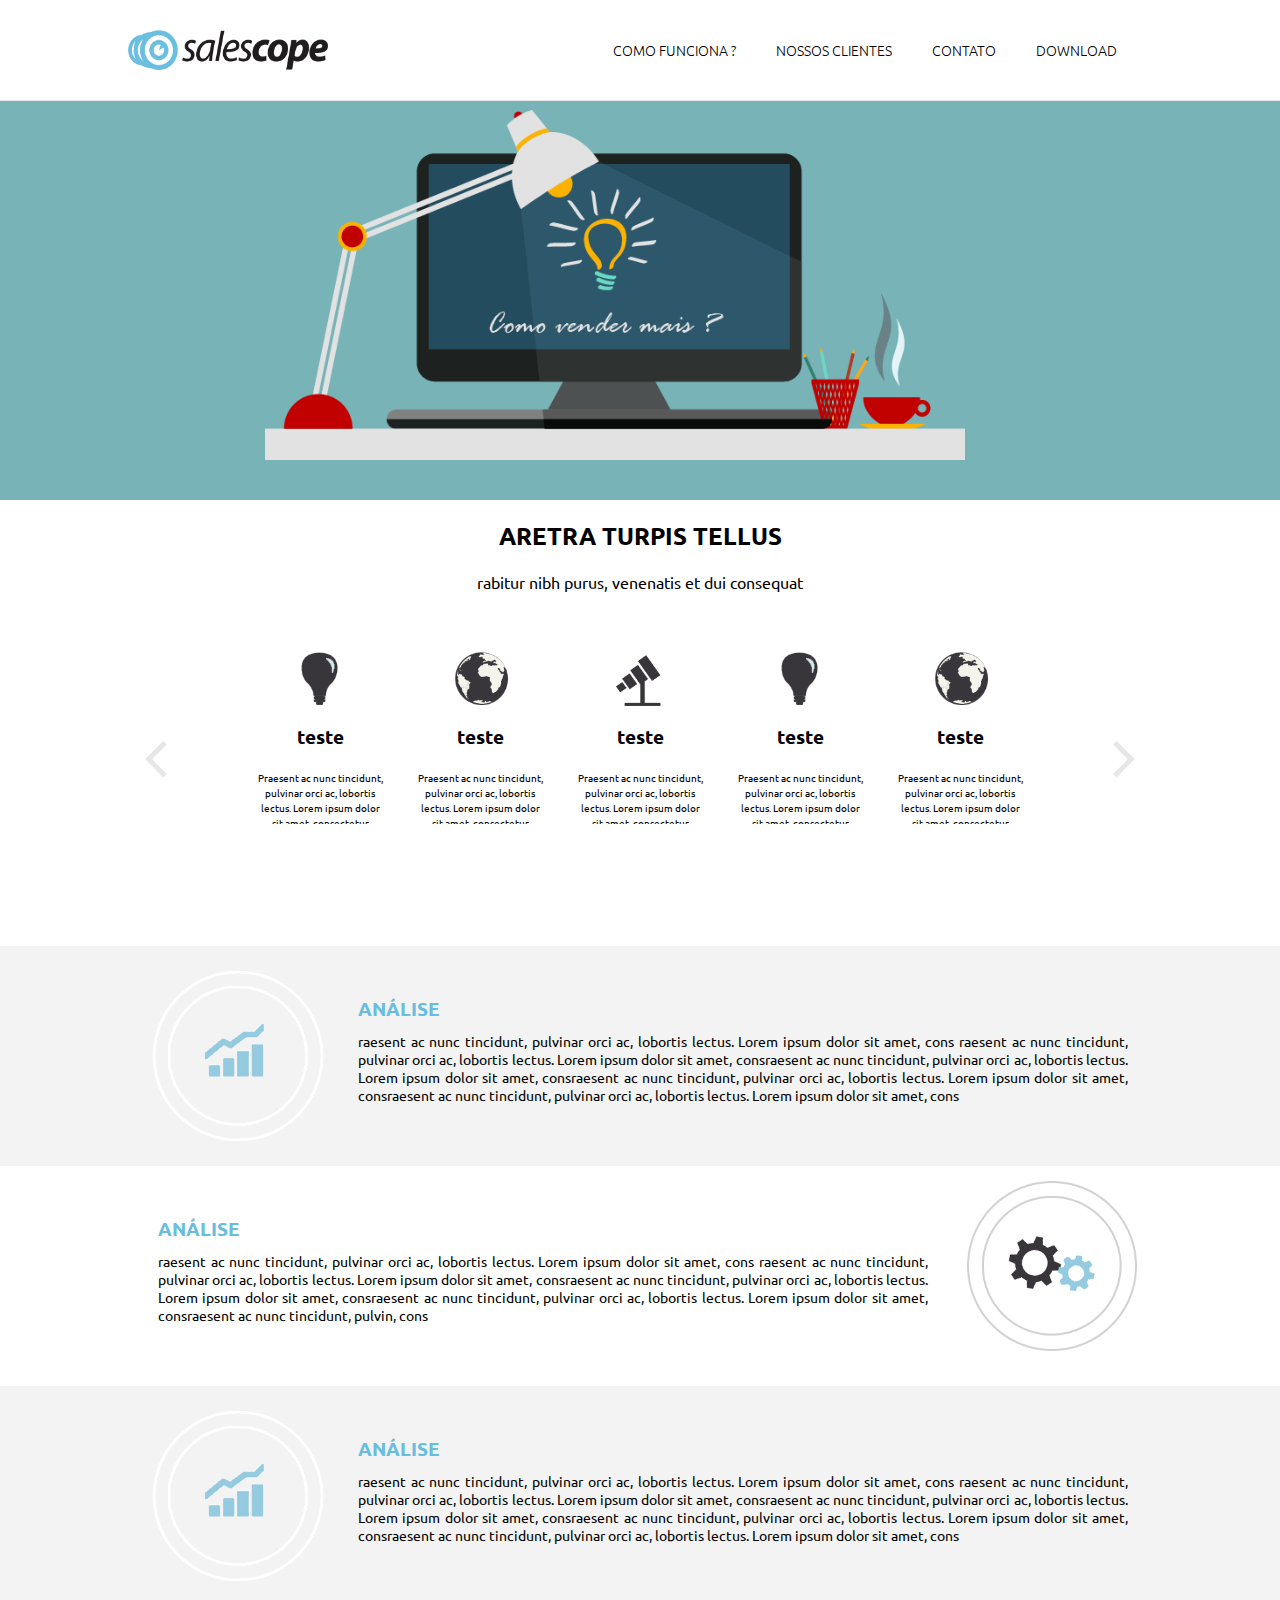
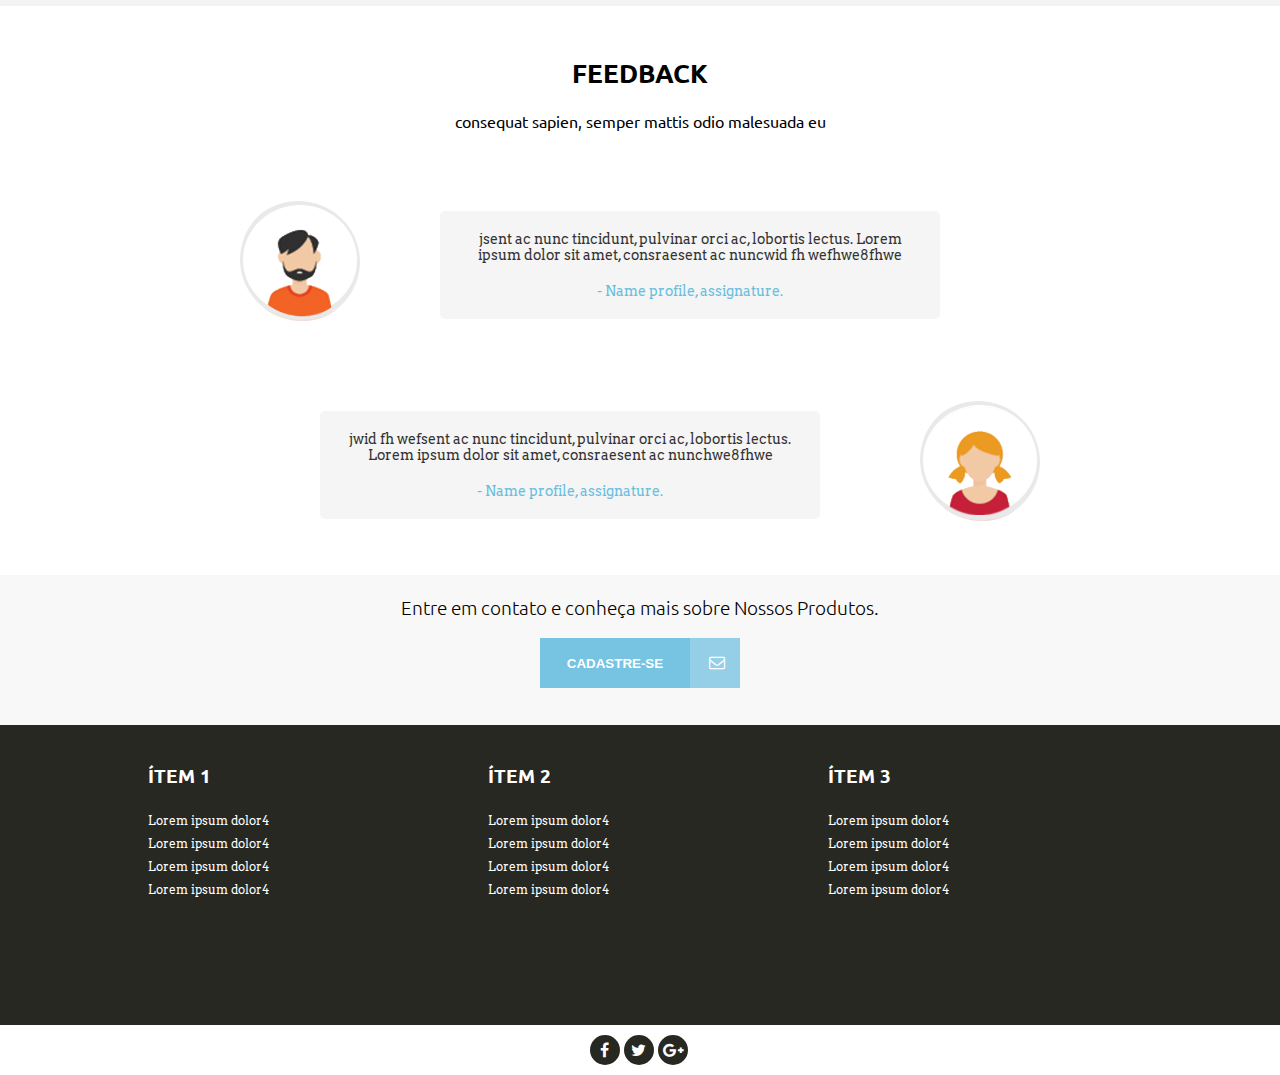
<file: index.html>
<html>
<head>
	<title>Salescope</title>
	<meta charset="utf-8">
	<link rel="stylesheet" type="text/css" href="css/style.css"/>
	<script type="text/javascript" src="js/jquery-1.11.3.min.js"></script>
	<link href='https://fonts.googleapis.com/css?family=Ubuntu:300,300italic,400,400italic,500,500italic,700,700italic' rel='stylesheet' type='text/css'>
	<script type="text/javascript" src="js/script.js"></script>
	<link rel="stylesheet" href="https://maxcdn.bootstrapcdn.com/font-awesome/4.5.0/css/font-awesome.min.css"/>
	<link href='https://fonts.googleapis.com/css?family=Slabo+27px|Arvo' rel='stylesheet' type='text/css'/>
	<link rel="shortcut icon" href="imagens/favicon.ico"/>
	<meta name="viewport" content="width=device-width, user-scalable=no">
</head>
<body>
	<div id="wrapper">
		<section id="header">
			<div class="main">
				<div id="logo">
						<img src="imagens/logo2.png">
				</div>
				<div id="nav-bar">
						<ul>
							<li><a href="produto.html">Como Funciona ?</a></li>
							<li><a href="nossos_clientes.html">Nossos Clientes</a></li>
							<li><a href="contato.html">Contato</a></li>
							<li id="clear"><a href="download.html">Download</a></li>
						</ul>
				</div>
				<div class="dropdown">
				  <button class="dropbtn"><i class="fa fa-bars" aria-hidden="true"></i></button>
					  <div class="dropdown-content">
					    <a href="produto.html">Como Funciona ?</a>
						<a href="nossos_clientes.html">Nossos Clientes</a>
						<a href="contato.html">Contato</a>
						<a href="download.html">Download</a>
					  </div>
				</div>
			</div>
		</section>
		<section id="banner">
			<figure>
				<img src="imagens/banner.png">
			</figure>
		</section>
		<section id="slider-carrousel">
			<h2>ARETRA TURPIS TELLUS</h2>
			<p>rabitur nibh purus, venenatis et dui consequat</p>
				<div id="carousel">
					<div id="carousel-wrapper">
						<ul id="carousel-items">
							<li>
								<div>
									<img src="imagens/icon3.png">
									<h3>teste</h3>
									<p> Praesent ac nunc tincidunt, pulvinar orci ac, lobortis lectus. Lorem ipsum dolor sit amet, consectetur adipiscing elit. Do</p>
								</div>
							</li>
							<li>
								<div>
									<img src="imagens/icon2.png">
									<h3>teste</h3>
									<p> Praesent ac nunc tincidunt, pulvinar orci ac, lobortis lectus. Lorem ipsum dolor sit amet, consectetur adipiscing elit. Do</p>
								</div>
							</li>
							<li>
								<div>
									<img src="imagens/icon1.png">
									<h3>teste</h3>
									<p> Praesent ac nunc tincidunt, pulvinar orci ac, lobortis lectus. Lorem ipsum dolor sit amet, consectetur adipiscing elit. Do</p>
								</div>
							</li>
							<li>
								<div>
									<img src="imagens/icon3.png">
									<h3>teste</h3>
									<p> Praesent ac nunc tincidunt, pulvinar orci ac, lobortis lectus. Lorem ipsum dolor sit amet, consectetur adipiscing elit. Do</p>
								</div>
							</li>
							<li>
								<div>
									<img src="imagens/icon2.png">
									<h3>teste</h3>
									<p> Praesent ac nunc tincidunt, pulvinar orci ac, lobortis lectus. Lorem ipsum dolor sit amet, consectetur adipiscing elit. Do</p>
								</div>
							</li>
							<li>
								<div>
									<img src="imagens/icon1.png">
									<h3>teste</h3>
									<p> Praesent ac nunc tincidunt, pulvinar orci ac, lobortis lectus. Lorem ipsum dolor sit amet, consectetur adipiscing elit. Do</p>
								</div>
							</li>
							<li>
								<div>
									<img src="imagens/icon3.png">
									<h3>teste</h3>
									<p> Praesent ac nunc tincidunt, pulvinar orci ac, lobortis lectus. Lorem ipsum dolor sit amet, consectetur adipiscing elit. Do</p>
								</div>
							</li>
							<li>
								<div>
									<img src="imagens/icon2.png">
									<h3>teste</h3>
									<p> Praesent ac nunc tincidunt, pulvinar orci ac, lobortis lectus. Lorem ipsum dolor sit amet, consectetur adipiscing elit. Do</p>
								</div>
							</li>
							<li>
								<div>
									<img src="imagens/icon1.png">
									<h3>teste</h3>
									<p> Praesent ac nunc tincidunt, pulvinar orci ac, lobortis lectus. Lorem ipsum dolor sit amet, consectetur adipiscing elit. Do</p>
								</div>
							</li>
							<li>
								<div>
									<img src="imagens/icon1.png">
									<h3>teste</h3>
									<p> Praesent ac nunc tincidunt, pulvinar orci ac, lobortis lectus. Lorem ipsum dolor sit amet, consectetur adipiscing elit. Do</p>
								</div>
							</li>
						</ul>
					</div>
				<div id="carousel-nav">
					<a href="#" id="carousel-prev"><i class="fa fa-angle-left fa-4x"></i></a>
					<a href="#" id="carousel-next"><i class="fa fa-angle-right fa-4x"></i></a>
				</div>
			</div>
		</section>
		<section class="destaq">
			<div class="box-gray">
				<div class="box-size">
					<div class="icon">
						<img src="imagens/destaque1.png">
					</div>
					<div class="text">
						<h3>Análise</h3>
						<p>raesent ac nunc tincidunt, pulvinar orci ac, lobortis lectus. Lorem ipsum dolor sit amet, cons raesent ac nunc tincidunt, pulvinar orci ac, lobortis lectus. Lorem ipsum dolor sit amet, consraesent ac nunc tincidunt, pulvinar orci ac, lobortis lectus. Lorem ipsum dolor sit amet, consraesent ac nunc tincidunt, pulvinar orci ac, lobortis lectus. Lorem ipsum dolor sit amet, consraesent ac nunc tincidunt, pulvinar orci ac, lobortis lectus. Lorem ipsum dolor sit amet, cons</p>
					</div>					
				</div>
			</div>
			<div class="box-white">
				<div class="box-size">
					<div class="icon-inverse">
						<img src="imagens/destaque2.png">
					</div>
					<div class="text inverse">
						<h3>Análise</h3>
						<p>raesent ac nunc tincidunt, pulvinar orci ac, lobortis lectus. Lorem ipsum dolor sit amet, cons raesent ac nunc tincidunt, pulvinar orci ac, lobortis lectus. Lorem ipsum dolor sit amet, consraesent ac nunc tincidunt, pulvinar orci ac, lobortis lectus. Lorem ipsum dolor sit amet, consraesent ac nunc tincidunt, pulvinar orci ac, lobortis lectus. Lorem ipsum dolor sit amet, consraesent ac nunc tincidunt, pulvin, cons</p>
					</div>				
				</div>
			</div>
			<div class="box-gray">
				<div class="box-size">
					<div class="icon">
						<img src="imagens/destaque1.png">
					</div>
					<div class="text">
						<h3>Análise</h3>
						<p>raesent ac nunc tincidunt, pulvinar orci ac, lobortis lectus. Lorem ipsum dolor sit amet, cons raesent ac nunc tincidunt, pulvinar orci ac, lobortis lectus. Lorem ipsum dolor sit amet, consraesent ac nunc tincidunt, pulvinar orci ac, lobortis lectus. Lorem ipsum dolor sit amet, consraesent ac nunc tincidunt, pulvinar orci ac, lobortis lectus. Lorem ipsum dolor sit amet, consraesent ac nunc tincidunt, pulvinar orci ac, lobortis lectus. Lorem ipsum dolor sit amet, cons</p>
					</div>					
				</div>
			</div>
		</section>
		<section id="coments">
				<h2>Feedback</h2>
				<p>consequat sapien, semper mattis odio malesuada eu</p>
				<div id="first-coment">
					<div id="profile">
						<img src="imagens/coment-person.png">
					</div>
					<div class="coment">
						<p>jsent ac nunc tincidunt, pulvinar orci ac, lobortis lectus. Lorem ipsum dolor sit amet, consraesent ac nuncwid fh wefhwe8fhwe</p>
						<p> - Name profile, assignature.</p>
					</div>
				</div>
				<div id="second-coment">
					<div id="profile">
						<img src="imagens/coment-person2.png">
					</div>
					<div class="coment">
						<p>jwid fh wefsent ac nunc tincidunt, pulvinar orci ac, lobortis lectus. Lorem ipsum dolor sit amet, consraesent ac nunchwe8fhwe</p>
						<p> - Name profile, assignature.</p>
					</div>
				</div>
		</section>
		<section id="contact">
			<div class="main">
			<h3>Entre em contato e conheça mais sobre Nossos Produtos.</h3>
				<div id="button-contact">
					<button type="button" onclick="contato()">Cadastre-se</button>
					<a href="contato.html"><i class="fa fa-envelope-o"></i></a>
				</div>
			</div>
		</section>
		<footer>
			<div id="list-itens">
				<div class="column">
					<h3>Ítem 1</h3>
					<ul>
						<li><a href="">Lorem ipsum dolor4</a></li>
						<li><a href="">Lorem ipsum dolor4</a></li>
						<li><a href="">Lorem ipsum dolor4</a></li>
						<li><a href="">Lorem ipsum dolor4</a></li>
					</ul>
				</div>
				<div class="column">
					<h3>Ítem 2</h3>
					<ul>
						<li><a href="">Lorem ipsum dolor4</a></li>
						<li><a href="">Lorem ipsum dolor4</a></li>
						<li><a href="">Lorem ipsum dolor4</a></li>
						<li><a href="">Lorem ipsum dolor4</a></li>
					</ul>
				</div>
				<div class="column">
					<h3>Ítem 3</h3>
					<ul>
						<li><a href="">Lorem ipsum dolor4</a></li>
						<li><a href="">Lorem ipsum dolor4</a></li>
						<li><a href="">Lorem ipsum dolor4</a></li>
						<li><a href="">Lorem ipsum dolor4</a></li>
					</ul>
				</div>
			</div>
			<div id="social-media">
				<ul>
					<li><a href="#"><i class="fa fa-facebook fa-1x"></i></a></li>
					<li><a href="#"><i class="fa fa-twitter fa-1x"></i></a></li>
					<li><a href="#"><i class="fa fa-google-plus fa-1x"></i></a></li>
				</ul>
			</div>
		</footer>
	</div>
</body>
</html>
</file>
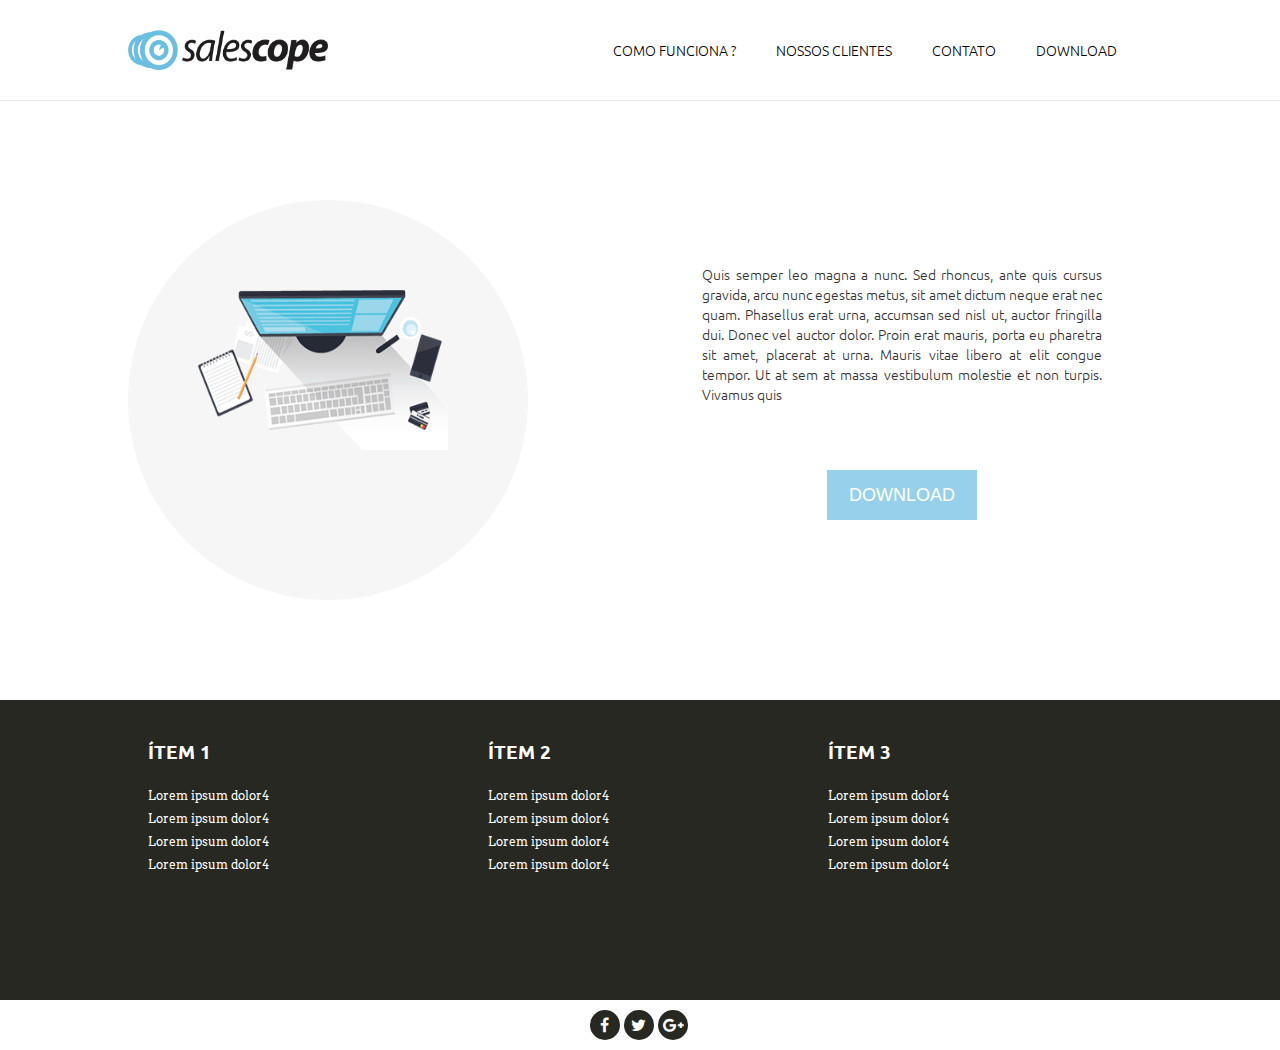
<file: download.html>
<html>
<head>
	<title>Salescope</title>
	<meta charset="utf-8">
	<link rel="stylesheet" type="text/css" href="css/style.css"/>
	<link href='https://fonts.googleapis.com/css?family=Ubuntu:300,300italic,400,400italic,500,500italic,700,700italic' rel='stylesheet' type='text/css'>
	<link rel="stylesheet" href="https://maxcdn.bootstrapcdn.com/font-awesome/4.5.0/css/font-awesome.min.css"/>
	<link href='https://fonts.googleapis.com/css?family=Arvo:400,400italic,700,700italic' rel='stylesheet' type='text/css'>
	<link rel="shortcut icon" href="imagens/favicon.ico"/>
	<meta name="viewport" content="width=device-width, user-scalable=no">
</head>
<body>
	<div id="wrapper">
		<section id="header">
			<div class="main">
				<div id="logo">
						<img src="imagens/logo2.png">
				</div>
				<div id="nav-bar">
						<ul>
							<li><a href="produto.html">Como Funciona ?</a></li>
							<li><a href="nossos_clientes.html">Nossos Clientes</a></li>
							<li><a href="contato.html">Contato</a></li>
							<li id="clear"><a href="download.html">Download</a></li>
						</ul>
				</div>
				<div class="dropdown">
				  <button class="dropbtn"><i class="fa fa-bars" aria-hidden="true"></i></button>
					  <div class="dropdown-content">
					    <a href="produto.html">Como Funciona ?</a>
						<a href="nossos_clientes.html">Nossos Clientes</a>
						<a href="contato.html">Contato</a>
						<a href="download.html">Download</a>
					  </div>
				</div>
			</div>
		</section>
		<section id="page-download">
			<div id="enveloped-down">
				<div id="image-background">
					<img src="imagens/download-pc.png">
				</div>
				<div id="text-button">
					<div id="desciption-down">
						<p>Quis semper leo magna a nunc. Sed rhoncus, ante quis cursus gravida, arcu nunc egestas metus, sit amet dictum neque erat nec quam. Phasellus erat urna, accumsan sed nisl ut, auctor fringilla dui. Donec vel auctor dolor. Proin erat mauris, porta eu pharetra sit amet, placerat at urna. Mauris vitae libero at elit congue tempor. Ut at sem at massa vestibulum molestie et non turpis. Vivamus quis</p>
					</div>
					<div id="button-page-down">
						<div id="button-down-off">
							<button type="button" onclick="">DOWNLOAD</button>
						</div>
					</div>
				</div>
			</div>
		</section>



		<!-- RODAPÉ -->
		<footer>
			<div id="list-itens">
				<div class="column">
					<h3>Ítem 1</h3>
					<ul>
						<li><a href="">Lorem ipsum dolor4</a></li>
						<li><a href="">Lorem ipsum dolor4</a></li>
						<li><a href="">Lorem ipsum dolor4</a></li>
						<li><a href="">Lorem ipsum dolor4</a></li>
					</ul>
				</div>
				<div class="column">
					<h3>Ítem 2</h3>
					<ul>
						<li><a href="">Lorem ipsum dolor4</a></li>
						<li><a href="">Lorem ipsum dolor4</a></li>
						<li><a href="">Lorem ipsum dolor4</a></li>
						<li><a href="">Lorem ipsum dolor4</a></li>
					</ul>
				</div>
				<div class="column">
					<h3>Ítem 3</h3>
					<ul>
						<li><a href="">Lorem ipsum dolor4</a></li>
						<li><a href="">Lorem ipsum dolor4</a></li>
						<li><a href="">Lorem ipsum dolor4</a></li>
						<li><a href="">Lorem ipsum dolor4</a></li>
					</ul>
				</div>
			</div>
			<div id="social-media">
				<ul>
					<li><a href="#"><i class="fa fa-facebook fa-1x"></i></a></li>
					<li><a href="#"><i class="fa fa-twitter fa-1x"></i></a></li>
					<li><a href="#"><i class="fa fa-google-plus fa-1x"></i></a></li>
				</ul>
			</div>
		</footer>
	</div>
</body>
</html>
</file>
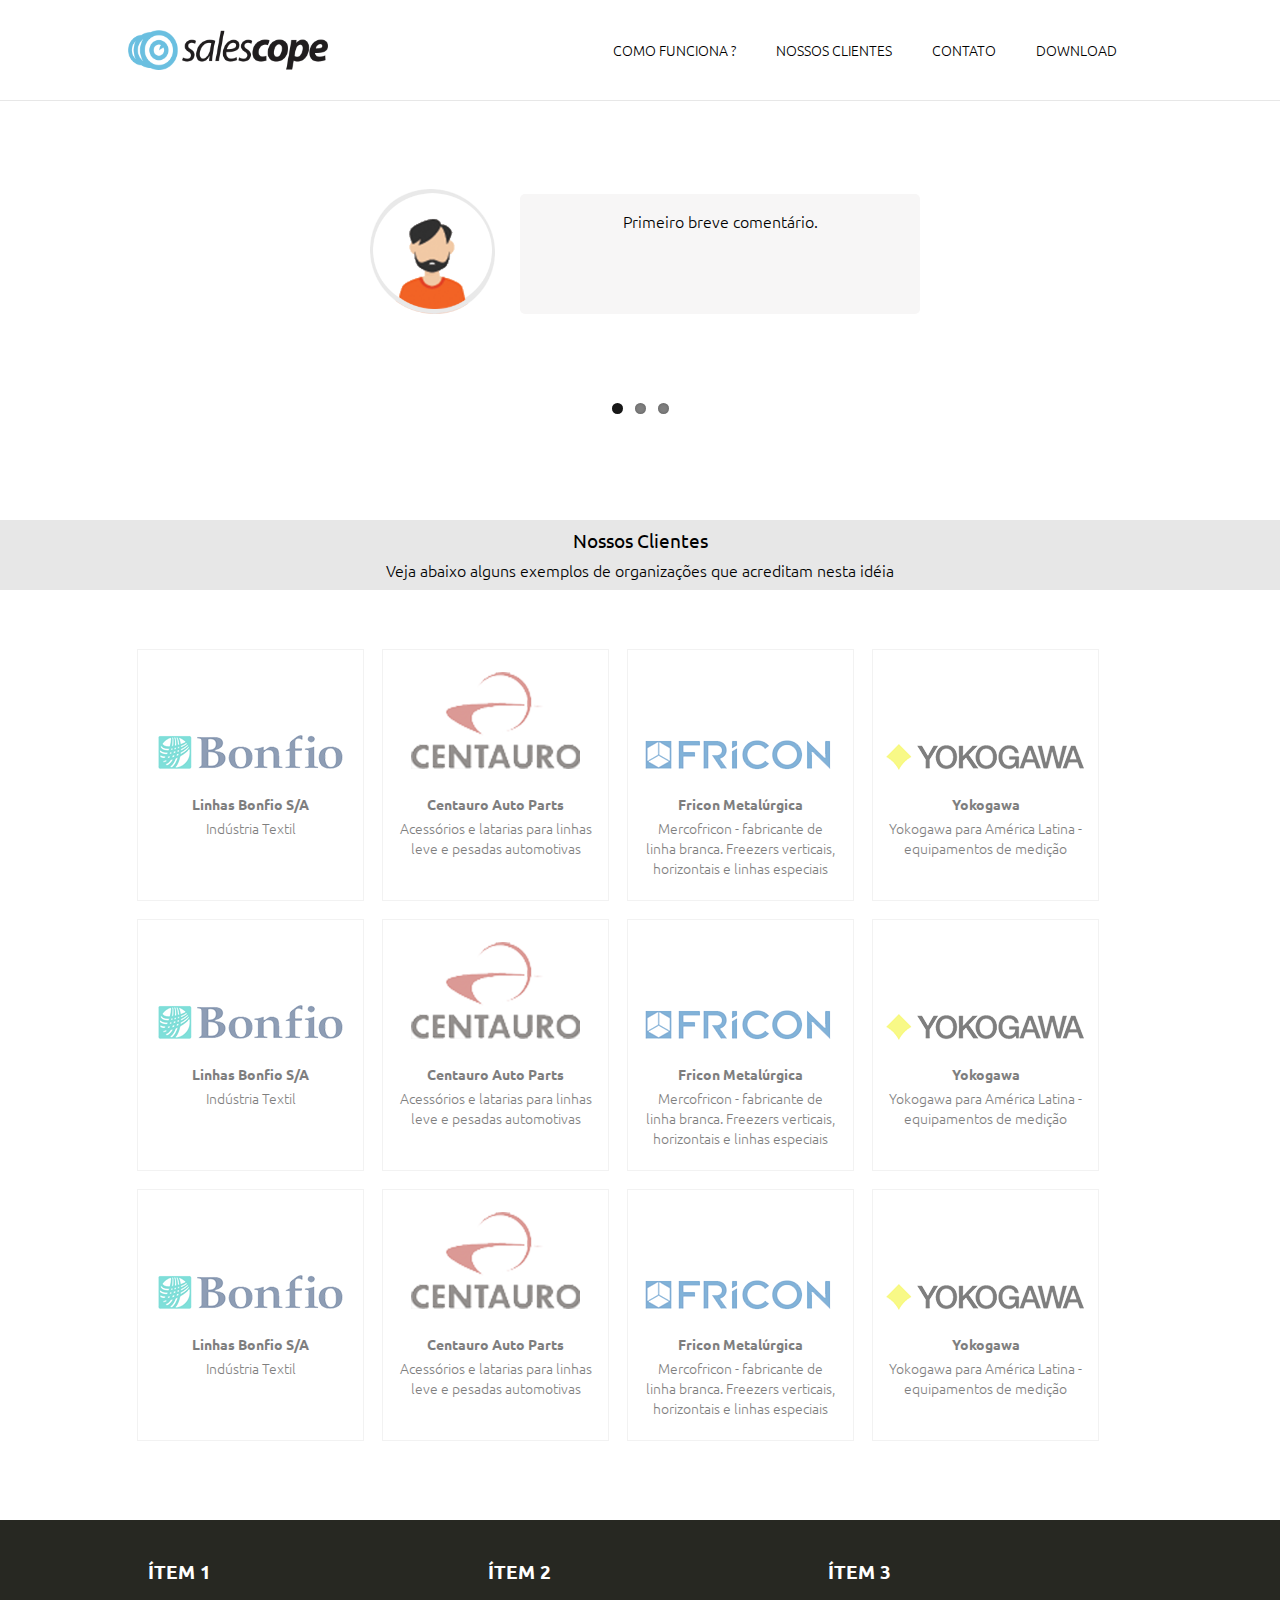
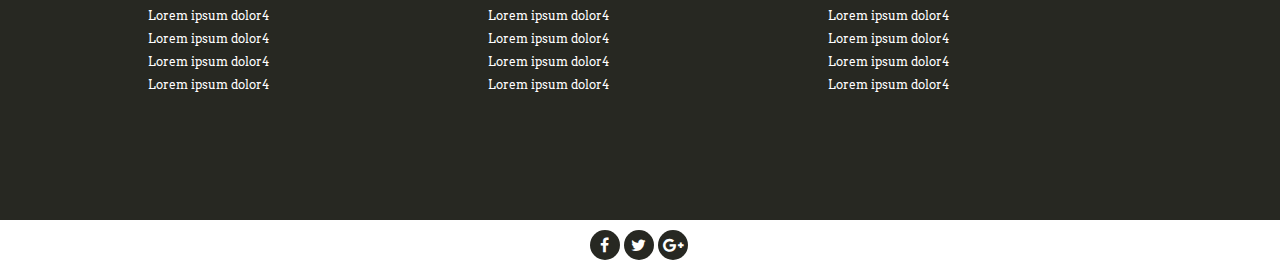
<file: nossos_clientes.html>
<html>
<head>
	<title>Salescope</title>
	<meta charset="utf-8">
	<link rel="stylesheet" type="text/css" href="css/style.css"/>
	<link rel="stylesheet" type="text/css" href="css/flexslider.css"/>
	<script type="text/javascript" src="js/jquery-1.11.3.min.js"></script>
	<link href='https://fonts.googleapis.com/css?family=Ubuntu:300,300italic,400,400italic,500,500italic,700,700italic' rel='stylesheet' type='text/css'>
	<script type="text/javascript" src="js/script.js"></script>
	<script type="text/javascript" src="js/jquery.flexslider.js"></script>
	<link rel="stylesheet" href="https://maxcdn.bootstrapcdn.com/font-awesome/4.5.0/css/font-awesome.min.css"/>
	<link href='https://fonts.googleapis.com/css?family=Arvo:400,400italic,700,700italic' rel='stylesheet' type='text/css'>
	<link rel="shortcut icon" href="imagens/favicon.ico"/>
	<meta name="viewport" content="width=device-width, user-scalable=no">
</head>
<body>
	<div id="wrapper">
		<section id="header">
			<div class="main">
				<div id="logo">
						<img src="imagens/logo2.png">
				</div>
				<div id="nav-bar">
						<ul>
							<li><a href="produto.html">Como Funciona ?</a></li>
							<li><a href="nossos_clientes.html">Nossos Clientes</a></li>
							<li><a href="contato.html">Contato</a></li>
							<li id="clear"><a href="download.html">Download</a></li>
						</ul>
				</div>
				<div class="dropdown">
				  <button class="dropbtn"><i class="fa fa-bars" aria-hidden="true"></i></button>
					  <div class="dropdown-content">
					    <a href="produto.html">Como Funciona ?</a>
						<a href="nossos_clientes.html">Nossos Clientes</a>
						<a href="contato.html">Contato</a>
						<a href="download.html">Download</a>
					  </div>
				</div>
			</div>
		</section>
		<section id="client">
			<div class="flexslider">
			  <ul class="slides">
			    <li>
			      		<article class="img-brand">
			    			<img src="imagens/coment-person.png">
			    		</article>
			    		<article class="coment-main-brand">
			    			<p>Primeiro breve comentário.</p>
			    		</article>
			    </li>
			    <li>
			    		<article class="img-brand">
			    			<img src="imagens/coment-person.png">
			    		</article>
			    		<article class="coment-main-brand">
			    			<p>Segundo breve comentário.</p>
			    		</article>
			    </li>
			    <li>
			    		<article class="img-brand">
			    			<img src="imagens/coment-person.png">
			    		</article>
			    		<article class="coment-main-brand">
			    			<p>Terceiro breve comentário.</p>
			    		</article>
			    </li>
			  </ul>
			</div>
		</section>

		<section id="brands">
			<div id="faixa">
				<h3>Nossos Clientes</h3>
				<p>Veja abaixo alguns exemplos de organizações que acreditam nesta idéia</p>
			</div>
			<div id="brands-icons">
				<ul>
					<li>
						<img src="imagens/bonfio.png">
						<span>Linhas Bonfio S/A</span>
						<span>Indústria Textil</span>
					</li>
					<li>
						<img src="imagens/centauro.png">
						<span>Centauro Auto Parts</span>
						<span>Acessórios e latarias para linhas leve e pesadas automotivas</span>
					</li>
					<li>
						<img src="imagens/fricon.png">
						<span>Fricon Metalúrgica</span>
						<span>Mercofricon - fabricante de linha branca. Freezers verticais, horizontais e linhas especiais</span>
					</li>
					<li>
						<img src="imagens/yokogawa.png">
						<span>Yokogawa</span>
						<span>Yokogawa para América Latina - equipamentos de medição</span>
					</li>
					<li>
						<img src="imagens/bonfio.png">
						<span>Linhas Bonfio S/A</span>
						<span>Indústria Textil</span>
					</li>
					<li>
						<img src="imagens/centauro.png">
						<span>Centauro Auto Parts</span>
						<span>Acessórios e latarias para linhas leve e pesadas automotivas</span>
					</li>
					<li>
						<img src="imagens/fricon.png">
						<span>Fricon Metalúrgica</span>
						<span>Mercofricon - fabricante de linha branca. Freezers verticais, horizontais e linhas especiais</span>
					</li>
					<li>
						<img src="imagens/yokogawa.png">
						<span>Yokogawa</span>
						<span>Yokogawa para América Latina - equipamentos de medição</span>
					</li>
					<li>
						<img src="imagens/bonfio.png">
						<span>Linhas Bonfio S/A</span>
						<span>Indústria Textil</span>
					</li>
					<li>
						<img src="imagens/centauro.png">
						<span>Centauro Auto Parts</span>
						<span>Acessórios e latarias para linhas leve e pesadas automotivas</span>
					</li>
					<li>
						<img src="imagens/fricon.png">
						<span>Fricon Metalúrgica</span>
						<span>Mercofricon - fabricante de linha branca. Freezers verticais, horizontais e linhas especiais</span>
					</li>
					<li>
						<img src="imagens/yokogawa.png">
						<span>Yokogawa</span>
						<span>Yokogawa para América Latina - equipamentos de medição</span>
					</li>
				</ul>
			</div>
		</section>


		<!-- RODAPÉ -->
		<footer>
			<div id="list-itens">
				<div class="column">
					<h3>Ítem 1</h3>
					<ul>
						<li><a href="">Lorem ipsum dolor4</a></li>
						<li><a href="">Lorem ipsum dolor4</a></li>
						<li><a href="">Lorem ipsum dolor4</a></li>
						<li><a href="">Lorem ipsum dolor4</a></li>
					</ul>
				</div>
				<div class="column">
					<h3>Ítem 2</h3>
					<ul>
						<li><a href="">Lorem ipsum dolor4</a></li>
						<li><a href="">Lorem ipsum dolor4</a></li>
						<li><a href="">Lorem ipsum dolor4</a></li>
						<li><a href="">Lorem ipsum dolor4</a></li>
					</ul>
				</div>
				<div class="column">
					<h3>Ítem 3</h3>
					<ul>
						<li><a href="">Lorem ipsum dolor4</a></li>
						<li><a href="">Lorem ipsum dolor4</a></li>
						<li><a href="">Lorem ipsum dolor4</a></li>
						<li><a href="">Lorem ipsum dolor4</a></li>
					</ul>
				</div>
			</div>
			<div id="social-media">
				<ul>
					<li><a href="#"><i class="fa fa-facebook fa-1x"></i></a></li>
					<li><a href="#"><i class="fa fa-twitter fa-1x"></i></a></li>
					<li><a href="#"><i class="fa fa-google-plus fa-1x"></i></a></li>
				</ul>
			</div>
		</footer>
	</div>
</body>
</html>
</file>
<file: css/style.css>
body, html {
	padding: 0;
	margin: 0;
	font-family: 'Ubuntu', sans-serif;
}
a,li {
	text-decoration: none;;
	list-style: none;
	color:black;
}
.dropdown {
	display: none;
}

@media only screen and (min-width: 320px) and (max-width: 766px) {

/*Menu Dropdown*/
.dropdown {
    position: absolute;
    display: inline-block;
    right: 10px;
    top: 5px;
}
.dropbtn {
    background-color: rgba(105,190,223, 0.7);
    color: white;
    padding: 16px;
    font-size: 16px;
    border: none;
    cursor: pointer;
}
.dropdown-content {
    display: none;
    position: absolute;
    right: 0;
    background-color: #f9f9f9;
    min-width: 160px;
    box-shadow: 0px 8px 16px 0px rgba(0,0,0,0.2);
}
.dropdown-content a {
    color: black;
    padding: 12px 16px;
    text-decoration: none;
    display: block;
}
.dropdown-content a:hover {background-color: #f1f1f1}
.dropdown:hover .dropdown-content {
    display: block;
}

#wrapper {
	width: 100%;
	height: 100%;
}
#header {
	width: 100%;
	height: 60px;
	position: fixed;
	top: 0;
	background-color: #fff;
	z-index: 9999;
	border-bottom: 1px solid #e7e7e7;
}
.main {
	width: 320px;
	height: auto;
	margin: 0 auto;
}
#logo {
	width: 170px;
	height: 60px;
	float: left;
}
#logo img {
	width: 150px;
	height: 30px;
	margin-top: 15px;
	margin-left: 20px;
}
#nav-bar, #nav-bar ul, #nav-bar li, #nav-bar a {
	display: none;
}

#banner {
	width: 100%;
	height: 300px;
	position: relative;
	top: 60px;
	background-color: rgb(120,179,184);
}

#banner figure {
	width: 300px;
	height: 180px;
	margin: 0 auto;
	padding-top: 70px;
}

#banner figure img {
	width: 300px;
	height: 160px;
}

/* slider */

section#slider-carrousel {
	width: 320px;
	position: relative;
	top: 100px;
	margin: 0 auto;
}

section h2,p {
	text-align: center;
}

#carousel {
	margin: 2em auto;
	width: 320px;
	height: 300px;
}

#carousel-wrapper {
	width: 280px;
	height: 300px;
	margin: 0 auto;
	overflow: hidden;
}

#carousel-items {
	margin: 0;
	padding: 0;
	list-style: none;
	position: relative;
	height: 300px;
}

#carousel-items li {
	float: left;
	width: 120px;
	height: 300px;
	margin: 10px;
	text-align: center;
	overflow: hidden;
}

#carousel-items li img {
	width: 60px;
	margin-top: 20px;
}

#carousel-items div {
	width: 120px;
	height: 300px;
}

#carousel-items li div h3 {
	margin: 10px 0 10px 0;
}

#carousel-items li div p {
	margin: 0;
	padding: 10px;
	font-size: 10px;
	color: black;
	width: 100px;
	height: 100px;
}

#carousel-nav {
	margin: 1em 0;
	overflow: hidden;
	position: relative;
	top: -180px;
}

#carousel-nav i {
	padding: 5px 5px;
	color: #e7e7e7;
}

#carousel-nav a {
	float: left;
}
#carousel-nav a + a {
	float: right;
}

/* Seção de Destaque */

section.destaq {
	width: 100%;
	height: 1200px;
	position: relative;
	top: 100px;
}

div.box-gray {
	width: 100%;
	height: 380px;
	background-color: rgba(231,231,231,0.5);
}

div.box-white {
	width: 100%;
	height: 380px;
	background-color: #fff;	
}
div.box-size {
	width: 320px;
	height: 380px;
	margin: 0 auto;
}

div.box-size .icon {
	height: 180px;
	width: 180px;
	margin: 0 auto;
}

div.box-size .icon-inverse {
	height: 180px;
	width: 180px;
	margin: 0 auto;
}

div.box-size .icon img {
	margin: 25px;
	width: 140px;
	height: 140px;
}
div.box-size .icon-inverse img {
	margin: 15px;
	width: 150px;
	height: 150px;
}

div.box-size div.text {
	width: 320px;
	height: 180px;
}

div.box-size div.text h3 {
	color: rgb(105,190,223);
	font-weight: bold;
	margin-bottom: 10px;
	margin-top: 20px;
	text-transform: uppercase;
	font-size: 16px;
	text-align: center;
}

div.box-size div.text p {
	text-align: justify;
	margin-top: 10px;
	font-size: 13px;
	width: 300px;
	margin: 0 auto;
}

/* Section of commentary */

section#coments {
	width: 100%;
	height: 700px;
	background-color: #fff;
	position: relative;
	top: 100px;
}
section#coments h2 {
	text-transform: uppercase;
	font-weight: bold;
	font-size: 26px;
	width: 320px;
	text-align: center;
	margin: 0 auto;
}
section#coments p {
	width: 320px;
	margin: 0 auto;
	margin-top: 15px;
}

/* First commentary */

#first-coment {
	width: 320px;
	max-width: 320px;
	margin: 0px auto;
	height: 300px;
	margin-top: 50px;
}

#first-coment #profile {
	width: 120px;
	height: 120px;
	margin: 0 auto;
}
#first-coment #profile img {
	width: 120px;
	height: 120px;
}
#first-coment .coment {
	width: 320px;
	height: 100px;
	background-color: #F5F5F5;
	margin: 0 auto;
	outline: 1px solid #fff;
	border-radius: 5px;
	margin-top: 20px;
}

/* Second commentary */

#second-coment {
	width: 320px;
	margin: 0px auto;
	height: 300px;
}

#second-coment #profile {
	width: 120px;
	height: 120px;
	margin: 0 auto;
}
#second-coment #profile img {
	width: 120px;
	height: 120px;
}
#second-coment .coment {
	width: 320px;
	height: 100px;
	background-color: #F5F5F5;
	margin: 0 auto;
	outline: 1px solid #fff;
	border-radius: 5px;
	margin-top: 20px;
}
#second-coment .coment p, #first-coment .coment p {
	font-size: 14px;
	color: #333;
	font-family: 'Arvo', serif;
	padding-top: 10px;
	width: 320px;
	margin: 0px;
}
#second-coment .coment p + p, #first-coment .coment p + p {
	color: rgb(105,190,223);
	font-family: 'Arvo', serif;
	margin:0px;
}

/* Seção de Contato */

section#contact {
	width: 100%;
	height: 150px;
	position: relative;
	top: 100px;
	background-color: rgba(231,231,231,0.3);
}
section#contact h3 {
	padding-top: 20px;
	text-align: center;
	font-weight: 300;
}
#button-contact {
	width: 200px;
	height: 50px;
	margin: 0 auto;
	color: #fff;
	background-color: rgba(105,190,223, 0.7);
	-webkit-transition: opacity 0.5s, box-shadow 0.5s; /* Safari */
}

#button-contact button {
	width: 150px;
	height: 50px;
	background-color: rgba(105,190,223, 0.7);
	border: 0;
	outline: 0;
	text-transform: uppercase;
	font-weight: bold;
	color: #fff;
	cursor: pointer;
}
#button-contact:hover {
	opacity: 0.85;
	box-shadow: 5px 5px 5px #ccc;
}
#button-contact i {
	width: 45px;
	height: 45px;
	text-align: center;
	cursor: pointer;
	color: #fff;
}
footer {
	width: 100%;
	height: 350px;
	position: relative;
	top: 100px;
	background-color: rgb(39,40,34);
}

#list-itens {
	width: 320px;
	height: 300px;
	margin: 0 auto;
}
#social-media {
	width: 100%;
	height: 50px;
	background-color: #fff !important;
}

.column {
	width: 100px;
	height: 280px;
	float: left;
	margin-top: 20px;
}
.column h3 {
	font-weight: bold;
	color: #fff;
	text-transform: uppercase;
	margin-left: 20px;
}
.column ul {
	margin: 0;
	padding: 0;
	margin-left: 20px;
}

.column ul li {
	line-height: 20px;
}

.column ul li a {
	color: #fff;
	font-family: 'Arvo', serif;
	font-size: 12px;
}

#social-media {
	width: 100%;
	height: 50px;
}

#social-media ul {
	margin: 0 auto;
	width: 100px;
	height: 50px;
	padding: 0px;
}

#social-media ul li {
	width: 30px;
	height: 30px;
	display: inline-block;
	border-radius: 50px;
	background-color: rgb(39,40,34);
	color: #fff;
	margin-top: 10px;
}

#social-media ul li i {
	line-height: 30px;
	margin-left: 5px;
}

#social-media ul li:nth-child(1) i {
	margin-left: 10px;
}

#social-media ul li:nth-child(2) i {
	margin-left: 7px;
}

#social-media ul li a {
	color: #fff !important;
}


/* Page Product */

#product-page {
	position: relative;
	top: 60px;
	width: 100%;
	height: 900px;
	overflow: hidden;
}
.img-product {
	width: 100%;
	height: 200px;
	overflow: hidden;
}
.background-size {
	position: absolute;
	top: 0px;
	background-color: rgba(0, 0, 0, 0.8);
	width: 100%;
	height: 200px;
}
.img-product img {
	position: relative;
	top: 0px;
	width: 100%;
	-webkit-animation-name: slide; /* Chrome, Safari, Opera */
    -webkit-animation-duration: 8; /* Chrome, Safari, Opera */
    animation-name: slide;
    animation-duration: 8s;
     animation-iteration-count: infinite;
     animation-direction: alternate;
}
/* Chrome, Safari, Opera */
@-webkit-keyframes slide {
    0%   {position: relative; top: 0px;}
    100% {position: relative; top: -40px;}
    100%   {position: relative; top: -40px;}
    0% {position: relative; top: 0px;}
}

/* Standard syntax */
@keyframes slide {
    0%   {position: relative; top: 0px;}
    100% {position: relative; top: -40px;}
    100%   {position: relative; top: -40px;}
    0% {position: relative; top: 0px;}
}
#description-product {
	width: 320px;
	height: 300px;
	position: relative;
	margin: 0 auto;
	top: 0;
}
#description-product h3 {
	padding-top: 20px;
	text-align: center;
	font-size: 16px;
	font-weight: 600;
}
#description-product p {
	text-align: center;
	font-family: 'Ubuntu', sans-serif;
	font-weight: 300;
	font-size: 14px;
	color: #777;
	width: 300px;
	margin: 0 auto;
	margin-top: 20px;

}
#coment-main {
	width: 320px;
	height: 150px;
	margin: 0 auto;
	margin-top: 20px;
}

#coment-main #envelop {
	width: 320px;
	height: 150px;
	margin: 0 auto;
}

#coment-main .key {
	width: 35px;
	height: auto;
	float: left;
}
#coment-main .key img {
	width: 100%;
	height: 100%;
}
#coment-main #text-main {
	float: left;
	width: 250px;
}
#coment-main #text-main p {
	padding-top: 5px;
	font-family: 'Arvo';
	font-weight: 400;
	color: #777;
}
#profile-main {
	width: 320px;
	height: 230px;
	margin: 0 auto;
}
#profile-main #photo-main {
	width: 150px;
	height: 150px;
	margin: 0 auto;
}
#profile-main #photo-main img {
	width: 120px;
	height: 120px;
	padding-top: 15px;
	padding-left: 15px;
}
#person-name {
	width: 320px;
	height: 80px;
	margin: 0 auto;
}
#person-name p {
	line-height: 20px;
	font-family: 'Ubuntu';
	font-weight: 500;
	font-style: italic;
	color: #85c7e1;
	font-size: 14px;
	margin:0px;
	text-align: left;
}

/* Módulo Análise */

#mod-analise {
	width: 100%;
	height: 750px;
	background-color: rgba(231,231,231,0.3);
	position: relative;
	top: 100px;
}
#mod-analise #section-mod {
	width: 320px;
	height: 750px;
	margin: 0 auto;
}
#mod-analise #section-mod h2 {
	text-align: center;
	margin: 0;
	padding-top: 50px;
	font-weight: 400;
	color: #85c7e1;
}
#mod-analise #section-mod #menu-list {
	width: 320px;
	height: 50px;
	margin-top: 20px;
}
#menu-list ul {
	width: 160px;
	height: 50px;
	float: left;
	padding: 0;
}
#menu-list ul li {
	padding-left:25px; 
	float: left;
	font-size: 14px;
	cursor: pointer;
}
#menu-list ul li a:hover {
	border-bottom: 2px solid #85c7e1;	
}
.item-list-mod {
	width: 320px;
	height: 750px;
}
.item-list-mod .item-mod {
	width: 320px;
	height: 500px;
	display: block;
	overflow: hidden;
}
.item-mod .img-mod {
	width: 320px;
	height: 250px;
}
.item-mod .img-mod img {
	margin-top: 20px;
	width: 320px;
	height: 210px;
}
.item-mod .text-mod {
	width: 320px;
	height: 150px;
}
.item-mod .text-mod p:nth-child(1) {
	width: 310px;
	margin: 0 auto;
	margin-top: 20px;
	font-weight: 600;
}
.item-mod .text-mod p + p {
	width: 310px;
	margin: 0 auto;
	margin-top: 20px;
	text-align: justify;
	font-size: 14px;
}

/* Módulo Mapas */

#mod-map {
	width: 100%;
	height: 700px;
	background-color: #fff;
	position: relative;
	top: 100px;
}
#mod-map #section-mod2 {
	width: 320px;
	height: 600px;
	margin: 0 auto;
}
#mod-map #section-mod2 h2 {
	text-align: center;
	margin: 0;
	padding-top: 50px;
	font-weight: 400;
	color: #85c7e1;
}
#mod-map #section-mod2 #menu-list2 {
	width: 320px;
	height: 50px;
	margin-top: 50px;
}
#menu-list2 ul {
	width: 300px;
	height: 50px;
	padding: 0;
	margin: 0 auto;
}
#menu-list2 ul li {
	padding-right:25px; 
	float: left;
}

.item-mod .text-mod p.reset {
	width: 300px;
	margin: 0 auto;
	margin-top: 20px;
} 

#vantagens-icons {
	width: 100%;
	height: 470px;
	position: relative;
	top: 100px;
	background-color: rgba(231,231,231,0.3);
	overflow: hidden;
	-webkit-transition: height 2s; /* Safari */
    transition: height 2s;
}
#thumbnail-icons {
	width: 320px;
	height: 450px;
	margin: 0 auto;
	padding-top: 20px;
	position: relative;
	-webkit-transition: height 2s; /* Safari */
    transition: height 2s;
}
#thumbnail-icons .thumb {
	width: 320px;
	height: 410px;
	margin: 0 auto;
}
#thumbnail-icons .thumb .icon-thumb {
	width: 120px;
	height: 120px;
	margin: 0 auto;
	margin-top: 20px;
	border-radius: 50%;
	background-color: #fff;
}
#thumbnail-icons .thumb .icon-thumb img {
	width: 70px;
	height: 60px;
	margin-left: 25px;
	margin-top: 25px;
}

#thumbnail-icons .thumb .text-thumb {
	width: 320px;
	height: 235px;
	margin: 0 auto;
}
#thumbnail-icons .thumb .text-thumb h4 {
	text-align: center;
	font-weight: 600;
	color: #5e5f5f;
}
#thumbnail-icons .thumb .text-thumb p {
	color: #5e5f5f;
	font-weight: 300;
}

/* Ver Mais */

.opened {
	height: 1750px !important;
	-webkit-transition: height 2s; /* Safari */
    transition: height 2s;
}
.opened-icon {
	height: 1750px !important;
	-webkit-transition: height 2s; /* Safari */
    transition: height 2s;
}
.opened-icon-btn {
	position: absolute !important;
	bottom: 50px !important;
	-webkit-transition: position 2s; /* Safari */
    transition: position 2s;
}
#more-view {
	width: 150px;
	height: 60px;
	float: left;
	position: absolute;
	bottom: 20px;
	left: 85px;
}
#more-view button {
	width: 50px;
	height: 50px;
	border-radius: 50px;
	margin-left: 45px;
	background-color: rgba(105,190,223, 0.8);
	border:0;
	float: left;
	cursor: pointer;
	color: #fff;
	z-index: 9999;
	font-size: 16px;
	line-height: 50px;
	/* Firefox */
	/* Firefox */
	-moz-transition: all 1s ease;
	/* WebKit */
	-webkit-transition: all 1s ease;
	/* Opera */
	-o-transition: all 1s ease;
	/* Standard */
	transition: all 1s ease;
}
#more-view button:hover {
	-ms-transform: rotate(40deg); /* IE 9 */
    -webkit-transform: rotate(40deg); /* Safari */
    transform: rotate(40deg);
    background-color: rgba(105,190,223, 1);
}
#more-view span {
	display: inline-block;
	margin: 0 auto;
	margin-left: 40px;
	margin-top: 10px;
	color: rgb(248, 248, 248);
	/* Firefox */
	/* Firefox */
	-moz-transition: all 1s ease;
	/* WebKit */
	-webkit-transition: all 1s ease;
	/* Opera */
	-o-transition: all 1s ease;
	/* Standard */
	transition: all 1s ease;
} 
#more-view:hover span {
	color: #666;
	font-weight: 400;
}

#more-view button:focus {
    box-shadow: 0 0 0 0;
    outline: 0;
}

/* Seção de Download */

#down-button {
	width: 100%;
	height: 200px;
	position: relative;
	top: 100px;
}

#down-content {
	width: 320px;
	height: 200px;
	margin: 0 auto;
}

#down-content #text-down {
	width: 320px;
	height: 100px;
	padding-top: 10px;
}

#down-content #text-down h3 {
	font-weight: 500;
	font-size: 22px;
	color: #797979;
	margin-bottom: 5px;
	width: 320px;
	text-align: center;
}
#down-content #text-down p {
	text-align: center;
	font-weight: 300;
	font-size: 16px;
	margin-top: 0px;
}

#down-content #button-down {
	width: 200px;
	height: 100px;
	margin: 0 auto;
}
#button-down button {
	width: 150px;
	height: 50px;
	margin-left: 25px;
	margin-top: 25px;
	background-color: rgba(105,190,223, 0.7);
	border: 1px solid #e7e7e7;
	text-transform: uppercase;
	font-weight: 400;
	color: #fff;
/*	border-radius: 5px; */
	cursor: pointer;
	font-size: 16px;
	outline: 0;
    opacity: 1;
	-webkit-transition: opacity 0.5s, box-shadow 0.5s; /* Safari */
}
#button-down button:hover {
	opacity: 0.85;
	box-shadow: 5px 5px 5px #e7e7e7;
}
/* Seção Fale Conosco */

#talk {
	width: 100%;
	height: 250px;
	background-color: #f7f6f6;
	position: relative;
	top: 100px;
}
#fale-conosco {
	width: 320px;
	height: 70px;
	margin: 0 auto;
	padding-top: 40px;
}
#fale-conosco #box-contact {
	width: 320px;
	height: 100px;
	margin: 0 auto;
}
#fale-conosco h3{
	text-align: center;
	font-weight: 300;
}
#fale-conosco #phone {
	width: 250px;
	height: 50px;
	margin: 0 auto;
	margin-top: 10px;
}
#fale-conosco #phone img {
	width: 20px;
	height: 20px;
	float: left;
}
#fale-conosco #phone p {
	margin: 0;
	text-align: left;
	padding-left: 30px;
	width: 200px;
}
#fale-conosco em {
	font-weight: 600;
	font-style: normal;
	text-align: right;
}
#fale-conosco #envelop {
	width: 210px;
	height: 50px;
	margin:0 auto;
	margin-top: 10px;
}
#fale-conosco #envelop img {
	width: 25px;
	height: 20px;
	float: left;
}
#fale-conosco #envelop p {
	text-align: left;
	margin: 0;
	padding-left: 30px;
	width: 190px;
}
#fale-conosco #envelop p a:hover {
	text-decoration: underline;
}

/*Seção Cliente */

section#client {
	position: relative;
	top: 40px;
	width: 100%;
	height: 500px;
}
#brands {
	width: 100%;
	height: 1600px;
	position: relative;
	top: 40px;
}
#brands #faixa {
	width: 100%;
	height: 100px;
	background-color: #e7e7e7;
}
#brands #faixa h3 {
	width: 320px;
	height: 30px;
	margin: 0 auto;
	text-align: center;
	line-height: 20px;
	font-weight: 400;
	padding-top: 10px;
}
#brands #faixa p {
	font-weight: 300;
	line-height: 20px;
	margin: 0;
}
#brands-icons {
	width: 320px;
	height: 800px;
	margin: 0 auto;
	margin-top: 50px;
}

#brands-icons ul {
	width: 320px;
	max-width: 320px;
	height: 900px;
	padding: 0px;
	margin: 0;
}

#brands-icons ul li {
	width: 140px;
	height: 210px;
	float: left;
	margin: 10px;
	outline: 1px solid #e7e7e7;
	opacity: 0.5;
	-webkit-transition: opacity 0.5s, box-shadow 0.5s; /* Safari */
    transition: opacity 0.5s, box-shadow 0.5s;
}

#brands-icons ul li:hover {
	opacity: 1;
	box-shadow: 10px 10px 5px #e7e7e7;
}

/*
#brands-icons ul li:nth-child(1), #brands-icons ul li:nth-child(5)  {
	margin-left: 45px;
}
*/

#brands-icons ul li img {
	width: 130px;
	height: 80px;
	margin-top: 0;
}
#brands-icons ul li span {
	display: block;
	margin: 0 auto;
	margin-top: 25px;
	text-align: center;
	font-weight: bold;
	font-size: 14px;
	width: 130px;
}
#brands-icons ul li span:last-child {
	margin-top: 0px;
	font-weight: 300;
	padding-top: 5px;
}

/* Seção de Contato */

#bg-contact-img {
	position: relative;
	top: 60px;
	width: 100%;
	height: 200px;
}
#contato {
	width: 100%;
	height: 1500px;
	position: relative;
	top: 60px;
	background-color: #fff;
}
#box-contato {
	width: 320px;
	height: 1200px;
	margin: 0 auto;
}
#box-contato p {
	width: 310px;
	margin: 0 auto;
}
#box-contato > p {
	font-size: 20px;
	font-weight: bold;
	text-align: center;
	padding-left: 10px;
	padding-bottom: 20px;
	font-family: 'Ubuntu';
	margin-top: 0px;
	padding-top: 20px;
}
#box-contato p + p {
	font-size: 16px;
	font-weight: bold;
	text-align: left;
	padding-left: 0px;
	padding-bottom: 20px;
	font-family: 'Ubuntu';
	border-bottom: 1px solid #e7e7e7;
	color: rgb(105,190,223);
}
#box-contato p:nth-child(3){
	font-weight: 300;
	color: #666;
	margin-bottom: 40px;
	border: 0;
}
form {
	width: 320x;
	height: 900px;
	margin: 0;
	padding: 0;
}
form:focus {
	outline: none;
}
form input {
	width: 280px;
    height: 38px;
    border: 1px solid #d8dfe9;
    border-radius: 3px;
    padding: 0 10px 0 10px;
    margin-bottom: 20px;
}
.contact_form ul {
    width: 320px;
    height: 450px;
    list-style-type:none;
    list-style-position:outside;
    margin:0 auto;
    padding:0px;
}
.contact_form li{
    position:relative;
    width: 310px;
    height: 100px;
    float: left;
    margin: 0 auto;
}
.contact_form li .icon-form {
	width: 45px;
	height: 40px;
	float: left;
	line-height: 40px;
	background-color: rgba(105,190,223,0.2);
}
.contact_form li .icon-form i {
	width: 40px;
	line-height: 40px;
}
.contact_form li .icon-form i:before {
	width: 20px;
	margin-left: 15px;
}
.contact_form #textarea {
	width: 310px;
	height: 100px;
	margin-bottom: 30px;
}
.contact_form #textarea .icon-form-text {
	width: 45px;
	height: 100px;
	float: left;
	line-height: 40px;
	background-color: rgba(105,190,223,0.2);
}
.contact_form #textarea .icon-form-text i {
	width: 40px;
	line-height: 40px;
}
.contact_form #textarea .icon-form-text i:before {
	width: 20px;
	margin-left: 15px;
}
.contact_form #textarea textarea {
	width: 260px;
	height: 100px;
	float: left;
}
.required_notification {
    color:#d45252; 
    margin:5px 0 0 0; 
    display:inline;
    float:right;
}
.contact_form input, .contact_form textarea {
    height:40px; 
    width:260px; 
    padding:5px 8px;
    margin-bottom: 5px;
    text-align: left;
    font-family: 'Ubuntu';
    font-size: 14px;
    font-weight: 400;
    float: left;
    color: #999;
    border:1px solid #e7e7e7;
    box-shadow: 0px;
    outline: 0px;
}
.contact_form input:focus, .contact_form textarea:focus {
    box-shadow: 0;
    background-color: rgba(133,199,225,0.2);
    border:0;
    border-radius: 0;
}
.contact_form ::-webkit-input-placeholder {
   color: #999;
   font: 14px verdana, arial, sans-serif;
}

.contact_form :-moz-placeholder {
   color: #999;
   font: 14px verdana, arial, sans-serif;
}

.contact_form ::-moz-placeholder {
   color: #999;  
   font: 14px verdana, arial, sans-serif;
}

.contact_form :-ms-input-placeholder {  
   color: #999;  
   font: 14px verdana, arial, sans-serif;
}

.contact_form button {margin-left:156px;}

li#button-contact-form {
	width: 320px;
	height: 150px;
}
li#button-contact-form input[type=checkbox] {
	margin-top: 15px;
   	border-radius:0px;
	background-color:#fff;
	color:black;
	width:15px;
	height:15px;
	cursor: pointer;
	clear: both;
}
li#button-contact-form input[type=checkbox]:checked{
	color:#999;
}
li#button-contact-form p {
	width: 320px;
	height: 40px;
	float: left;
	margin-top: 13px;
	text-align: justify;
}
button.submit {
    width: 320px;
    height: 50px;
    background-color: rgba(105,190,223, 0.7);
    border: 1px solid #e7e7e7;
    text-transform: uppercase;
    font-weight: 400;
    color: #fff;
    cursor: pointer;
    font-size: 16px;
    margin-left: 0 !important;
    float: left;
}
button.submit:hover {
    opacity:.85;
    cursor: pointer; 
}
button.submit:active {
    border: 1px solid #fff;
    outline: 0;
}
#box-contato #local {
	width: 320px;
	height: 300px;
	clear: both;
}
#box-contato #local h5 {
	width: 160px;
	height: 20px;
	float: left;
}
#box-contato #local ul {
	padding: 0;
	width: 160px;
	float: left;
}
#box-contato #local ul li {
	height: 20px;
	padding-bottom: 30px;
}
#box-contato #local ul li:nth-child(1) {
	height: 70px;
}
#box-contato #local ul li:nth-child(2) {
	height: 50px;
}
#box-contato #local ul li p {
	margin: 0;
	float: left;
	width: 110px;
	text-align: left;
	color: #666;
	font-size: 0.9em;
}
#box-contato #local ul li p span{
	line-height: 20px;
	display: block;
	color: #666;
}
#box-contato #local ul li i {
	padding-right: 5px;
	float: left;
	width: 30px;
}
#box-contato #local #social-media-contact li {
	float: left;
	width: 40px;
	height: 40px;
	border-radius: 50%;
	border: 1px solid #e7e7e7;
	line-height: 50px;
	margin-right: 5px;
	padding-bottom: 0px;
	cursor: pointer;
}
#box-contato #local #social-media-contact li:nth-child(1):hover {
	background-color: rgba(062,092,154, 1);
}
#box-contato #local #social-media-contact li:nth-child(2):hover {
	background-color: rgba(042,169,224, 1);
}
#box-contato #local #social-media-contact li:nth-child(3):hover {
	background-color: rgba(215,061,050, 1);
}
#box-contato #local #social-media-contact li:hover i {
	color: #fff;
}
#social-media-contact li i {
	line-height: 40px;
	width: 20px;
	margin-left: 13px;
	padding: 0px !important;
}
#social-media-contact li:nth-child(1) i {
	margin-left: 15px;
}
#bg-contact {
	width: 100%;
	height: 300px;
	position: relative;
	top: 60px;
}

/* Página de Download */

#page-download {
	position: relative;
	top: 100px;
	width: 100%;
	height: 600px;
	background-color: #fff;
}
#page-download #enveloped-down {
	width: 320px;
	height: 600px;
	margin:0 auto;
}
#image-background  {
	width: 320px;
	height: 300px;
	margin: 0 auto;
	margin-top: 50px;
	background-color: #f7f6f6;
	border-radius: 50%;
}
#image-background img {
	width: 250px;
	height: 160px;
	margin-left: 30px;
	margin-top: 70px;
}
#enveloped-down #text-button {
	width: 320px;
	height: 300px;
	margin: 0 auto;
}
#enveloped-down #desciption-down {
	width: 300px;
	height: 170px;
	margin: 0 auto;
	margin-top: 15px;
	padding-bottom: 20px;
}
#enveloped-down #desciption-down p {
	text-align: justify;
	font-weight: 300;
	color: #333;
	font-size: 14px;
}
#button-page-down {
	width: 150px;
	height: 50px;
	margin: 0 auto;
}
#button-down-off {
	width: 150px;
	height: 50px;
}
#button-page-down #button-down-off button {
	width: 150px;
	height: 50px;
	outline: 0;
	text-transform: uppercase;
	font-weight: 400;
	color: #FFF;
	border: 0px;
	cursor: pointer;
	font-size: 18px;
	background-color: rgba(105,190,223, 0.7);
	-webkit-transition: opacity 0.5s, box-shadow 0.5s; /* Safari */
}
#button-page-down #button-down-off button:hover {
	opacity: 0.85;
	box-shadow: 5px 5px 5px #e7e7e7
}
#button-down-off button:focus {
    box-shadow: 0 0 0 0;
    outline: 0;
}
}

/* Media Query for Tablet */
@media only screen and (min-width: 767px) and (max-width: 1023px) {

#wrapper {
	width: 100%;
	height: 100%;
}
#header {
	width: 100%;
	height: 100px;
	position: fixed;
	top: 0;
	background-color: #fff;
	z-index: 9999;
	border-bottom: 1px solid #e7e7e7;
}
.main {
	width: 767px;
	height: auto;
	margin: 0 auto;
}
#logo {
	width: 200px;
	height: 80px;
	float: left;
}
#logo img {
	width: 150px;
	height: 30px;
	margin-top: 30px;
	margin-left: 20px;
}
#nav-bar {
	width: 500px;
	height: 100px;
	float: right;
}

#nav-bar ul {
	float: right;
	width: 480px;
	max-width: 480px;
	margin: 0;
	padding: 0;
}

#nav-bar ul li {
	float: left;
	line-height: 100px;
	font-family: 'Ubuntu';
	font-weight: 300;
	text-transform: uppercase;
	font-size: 0.8em;
	height: 100px;
	text-align: center;
	-webkit-transition: background-color 0.7s; /* Safari */
    transition: background-color 0.7s;
    cursor: pointer;
}

#nav-bar ul li a {
	padding: 0 15px 0 15px; 
	margin: 0;
	display: block;
	height: 100px;
}

#nav-bar ul li:hover {
	background-color: #e7e7e7;
}

#nav-bar ul li#clear {
	margin-right: 0;
}
#banner {
	width: 100%;
	height: 300px;
	position: relative;
	top: 100px;
	background-color: rgb(120,179,184);
}

#banner figure {
	width: 400px;
	height: 250px;
	margin: 0 auto;
}

#banner figure img {
	width: 400px;
	height: 250px;
}

/* slider */

section#slider-carrousel {
	width: 767px;
	position: relative;
	top: 100px;
	margin: 0 auto;
}

section h2,p {
	text-align: center;
}

#carousel {
	margin: 2em auto;
	width: 767px;
}

#carousel-wrapper {
	width: 620px;
	height: 200px;
	margin: 0 auto;
	overflow: hidden;
}

#carousel-items {
	margin: 0;
	padding: 0;
	list-style: none;
	position: relative;
	height: 200px;
}

#carousel-items li {
	float: left;
	width: 150px;
	height: 200px;
	margin: 5px;
	text-align: center;
	overflow: hidden;
}

#carousel-items li img {
	width: 60px;
	margin-top: 20px;
}

#carousel-items div {
	width: 150px;
	height: 200px;
}

#carousel-items li div h3 {
	margin: 10px 0 10px 0;
}

#carousel-items li div p {
	margin: 0;
	padding: 10px;
	font-size: 10px;
	color: black;
	width: 130px;
	height: auto;
}

#carousel-nav {
	margin: 1em 0;
	overflow: hidden;
	position: relative;
	top: -120px;
}

#carousel-nav i {
	padding: 5px 16px;
	color: #e7e7e7;
}

#carousel-nav a {
	float: left;
}
#carousel-nav a + a {
	float: right;
}

/* Seção de Destaque */

section.destaq {
	width: 100%;
	height: 600px;
	position: relative;
	top: 100px;
}

div.box-gray {
	width: 100%;
	height: 180px;
	background-color: rgba(231,231,231,0.5);
}

div.box-white {
	width: 100%;
	height: 180px;
	background-color: #fff;	
}
div.box-size {
	width: 767px;
	height: 180px;
	margin: 0 auto;
}

div.box-size .icon {
	float: left;
	height: 180px;
	width: 180px;
}

div.box-size .icon-inverse {
	float: right;
	height: 180px;
	width: 180px;
}

div.box-size .icon img {
	margin: 25px;
	width: 140px;
	height: 140px;
}
div.box-size .icon-inverse img {
	margin: 15px;
	width: 150px;
	height: 150px;
}

div.box-size div.text {
	width: 520px;
	height: 180px;
	margin: 0 0px 0 30px;
	float: left; 
}

div.box-size div.text h3 {
	color: rgb(105,190,223);
	font-weight: bold;
	margin-bottom: 10px;
	margin-top: 20px;
	text-transform: uppercase;
	font-size: 16px;
}

div.box-size div.text p {
	text-align: justify;
	margin-top: 10px;
	font-size: 13px;
}

/* Section of commentary */

section#coments {
	width: 100%;
	height: 500px;
	background-color: #fff;
	position: relative;
	top: 100px;
}
section#coments h2 {
	text-transform: uppercase;
	font-weight: bold;
	font-size: 26px;
	margin-top: 50px;
}

/* First commentary */

#first-coment {
	width: 767px;
	margin: 0px auto;
	height: 200px;
	margin-top: 50px;
}

#first-coment #profile {
	width: 120px;
	height: 120px;
	float: left;
	margin-top: 20px;
	margin-left: 20px;
}
#first-coment #profile img {
	width: 120px;
	height: 120px;
}
#first-coment .coment {
	width: 450px;
	float: left;
	background-color: #F5F5F5;
	margin: 30px 80px 0px 80px;
	outline: 1px solid #fff;
	border-radius: 5px;
}

/* Second commentary */

#second-coment {
	width: 767px;
	margin: 0px auto;
	height: 200px;
}

#second-coment #profile {
	width: 120px;
	height: 120px;
	float: right;
	margin-top: 20px;
	margin-right: 20px;
}
#second-coment #profile img {
	width: 120px;
	height: 120px;
}
#second-coment .coment {
	width: 450px;
	float: left;
	background-color: #F5F5F5;
	margin: 30px 80px 0px 80px;
	outline: 1px solid #fff;
	border-radius: 5px;
}
#second-coment .coment p, #first-coment .coment p {
	font-size: 14px;
	color: #333;
	margin: 20px;
	font-family: 'Arvo', serif;
}
#second-coment .coment p + p, #first-coment .coment p + p {
	color: rgb(105,190,223);
	font-family: 'Arvo', serif;
}

/* Seção de Contato */

section#contact {
	width: 100%;
	height: 150px;
	position: relative;
	top: 100px;
	background-color: rgba(231,231,231,0.3);
}
section#contact h3 {
	padding-top: 20px;
	text-align: center;
	font-weight: 300;
}
#button-contact {
	width: 200px;
	height: 50px;
	margin: 0 auto;
	color: #fff;
	background-color: rgba(105,190,223, 0.7);
	-webkit-transition: opacity 0.5s, box-shadow 0.5s; /* Safari */
}

#button-contact button {
	width: 150px;
	height: 50px;
	background-color: rgba(105,190,223, 0.7);
	border: 0;
	outline: 0;
	text-transform: uppercase;
	font-weight: bold;
	color: #fff;
	cursor: pointer;
}
#button-contact:hover {
	opacity: 0.85;
	box-shadow: 5px 5px 5px #ccc;
}
#button-contact i {
	width: 45px;
	height: 45px;
	text-align: center;
	cursor: pointer;
	color: #fff;
}
footer {
	width: 100%;
	height: 350px;
	position: relative;
	top: 100px;
	background-color: rgb(39,40,34);
}

#list-itens {
	width: 600px;
	height: 300px;
	margin: 0 auto;
}
#social-media {
	width: 100%;
	height: 50px;
	background-color: #fff !important;
}

.column {
	width: 200px;
	height: 280px;
	float: left;
	margin-top: 20px;
}
.column h3 {
	font-weight: bold;
	color: #fff;
	text-transform: uppercase;
	margin-left: 20px;
}
.column ul {
	margin: 0;
	padding: 0;
	margin-left: 20px;
}

.column ul li {
	line-height: 20px;
}

.column ul li a {
	color: #fff;
	font-family: 'Arvo', serif;
	font-size: 12px;
}

#social-media {
	width: 100%;
	height: 50px;
}

#social-media ul {
	margin: 0 auto;
	width: 100px;
	height: 50px;
	padding: 0px;
}

#social-media ul li {
	width: 30px;
	height: 30px;
	display: inline-block;
	border-radius: 50px;
	background-color: rgb(39,40,34);
	color: #fff;
	margin-top: 10px;
}

#social-media ul li i {
	line-height: 30px;
	margin-left: 5px;
}

#social-media ul li:nth-child(1) i {
	margin-left: 10px;
}

#social-media ul li:nth-child(2) i {
	margin-left: 7px;
}

#social-media ul li a {
	color: #fff !important;
}


/* Page Product */

#product-page {
	position: relative;
	top: 100px;
	width: 100%;
	height: 800px;
	overflow: hidden;
}
.img-product {
	width: 100%;
	height: 200px;
	overflow: hidden;
}

.background-size {
	position: absolute;
	top: 0px;
	background-color: rgba(0, 0, 0, 0.8);
	width: 100%;
	height: 200px;
}

.img-product img {
	position: relative;
	top: 0px;
	width: 100%;
	-webkit-animation-name: slide; /* Chrome, Safari, Opera */
    -webkit-animation-duration: 10; /* Chrome, Safari, Opera */
    animation-name: slide;
    animation-duration: 10s;
     animation-iteration-count: infinite;
     animation-direction: alternate;
}

/* Chrome, Safari, Opera */
@-webkit-keyframes slide {
    0%   {position: relative; top: 0px;}
    100% {position: relative; top: -300px;}
    100%   {position: relative; top: -300px;}
    0% {position: relative; top: 0px;}
}

/* Standard syntax */
@keyframes slide {
    0%   {position: relative; top: 0px;}
    100% {position: relative; top: -300px;}
    100%   {position: relative; top: -300px;}
    0% {position: relative; top: 0px;}
}
#description-product {
	width: 767px;
	height: 200px;
	position: relative;
	margin: 0 auto;
	top: 0;
}
#description-product h3 {
	padding-top: 20px;
	text-align: center;
	font-size: 16px;
	font-weight: 600;
}
#description-product p {
	text-align: center;
	margin-top: 20px;
	padding-left: 50px;
	padding-right: 50px;
	font-family: 'Ubuntu', sans-serif;
	font-weight: 300;
	font-size: 14px;
	color: #777;
}
#coment-main {
	width: 767px;
	height: 120px;
	margin: 0 auto;
	margin-top: 20px;
}

#coment-main #envelop {
	width: 700px;
	height: 100px;
	margin: 0 auto;
}

#coment-main .key {
	width: 30px;
	height: auto;
	float: left;
}
#coment-main .key img {
	width: 100%;
	height: 100%;
}
#coment-main #text-main {
	float: left;
	width: 600px;
}
#coment-main #text-main p {
	padding-top: 5px;
	font-family: 'Arvo';
	font-weight: 400;
	color: #777;
}

#profile-main {
	width: 767px;
	height: 150px;
	margin: 0 auto;
}
#profile-main #photo-main {
	width: 150px;
	height: 150px;
	margin-left: 50px;
	float: left;
}

#profile-main #photo-main img {
	width: 120px;
	height: 120px;
	padding-top: 30px;
	float: right;
}

#person-name {
	width: 300px;
	height: 150px;
	float: left;
}
#person-name p {
	line-height: 20px;
	margin:0px;
	padding-top: 120px;
	text-align: left;
	font-family: 'Ubuntu';
	font-weight: 500;
	font-style: italic;
	color: #85c7e1;
	font-size: 14px;
}

/* Módulo Análise */

#mod-analise {
	width: 100%;
	height: 600px;
	background-color: rgba(231,231,231,0.3);
	position: relative;
	top: 100px;
}
#mod-analise #section-mod {
	width: 767px;
	height: 600px;
	margin: 0 auto;
}
#mod-analise #section-mod h2 {
	text-align: center;
	margin: 0;
	padding-top: 50px;
	font-weight: 400;
	color: #85c7e1;
}
#mod-analise #section-mod #menu-list {
	width: 767px;
	height: 50px;
	margin-top: 50px;
}
#menu-list ul {
	width: 383px;
	height: 50px;
	padding: 0;
	float: left;
}
#menu-list ul li {
	padding-right:20px; 
	float: left;
	font-size: 14px;
	cursor: pointer;
}
#menu-list ul li#bot-evolucao {
	padding-left: 10px;
}
#menu-list ul li a:hover {
	border-bottom: 2px solid #85c7e1;	
}
.item-list-mod {
	width: 767px;
	height: 400px;
}
.item-list-mod .item-mod {
	width: 767px;
	height: 400px;
	display: block;
	overflow: hidden;
}
.item-mod .img-mod {
	width: 420px;
	height: 300px;
	float: left;
}
.item-mod .img-mod img {
	margin-top: 20px;
	width: 420px;
	height: 280px;
}
.item-mod .text-mod {
	width: 346px;
	height: 400px;
	float: left;
}
.item-mod .text-mod p:nth-child(1) {
	width: 346px;
	margin: 0 auto;
	margin-top: 60px;
	font-weight: 600;
}
.item-mod .text-mod p + p {
	width: 346px;
	margin: 0 auto;
	margin-top: 20px;
	text-align: justify;
	font-size: 14px;
}

/* Módulo Mapas */

#mod-map {
	width: 100%;
	height: 600px;
	background-color: #fff;
	position: relative;
	top: 100px;
}
#mod-map #section-mod2 {
	width: 767px;
	height: 600px;
	margin: 0 auto;
}
#mod-map #section-mod2 h2 {
	text-align: center;
	margin: 0;
	padding-top: 50px;
	font-weight: 400;
	color: #85c7e1;
}
#mod-map #section-mod2 #menu-list2 {
	width: 767px;
	height: 50px;
	margin-top: 50px;
}
#menu-list2 ul {
	width: 767px;
	height: 50px;
	padding: 0;
}
#menu-list2 ul li {
	padding-right:25px; 
	float: left;
}

.item-mod .text-mod p.reset {
	margin-left: 0;
} 

#vantagens-icons {
	width: 100%;
	height: 420px;
	position: relative;
	top: 100px;
	background-color: rgba(231,231,231,0.3);
	overflow: hidden;
	-webkit-transition: height 2s; /* Safari */
    transition: height 2s;
}
#thumbnail-icons {
	width: 767px;
	height: 400px;
	margin: 0 auto;
	padding-top: 20px;
	position: relative;
	-webkit-transition: height 2s; /* Safari */
    transition: height 2s;
}
#thumbnail-icons .thumb {
	width: 500px;
	height: 400px;
	margin: 0 auto;
}
#thumbnail-icons .thumb .icon-thumb {
	width: 120px;
	height: 120px;
	margin: 0 auto;
	margin-top: 20px;
	border-radius: 50%;
	background-color: #fff;
}
#thumbnail-icons .thumb .icon-thumb img {
	width: 70px;
	height: 60px;
	margin-left: 25px;
	margin-top: 25px;
}

#thumbnail-icons .thumb .text-thumb {
	width: 480px;
	height: 235px;
	margin: 0 auto;
}
#thumbnail-icons .thumb .text-thumb h4 {
	text-align: center;
	font-weight: 600;
	color: #5e5f5f;
}
#thumbnail-icons .thumb .text-thumb p {
	color: #5e5f5f;
	font-weight: 300;
}

/* Ver Mais */

.opened {
	height: 1750px !important;
	-webkit-transition: height 2s; /* Safari */
    transition: height 2s;
}
.opened-icon {
	height: 1750px !important;
	-webkit-transition: height 2s; /* Safari */
    transition: height 2s;
}
.opened-icon-btn {
	position: absolute !important;
	bottom: 50px !important;
	-webkit-transition: position 2s; /* Safari */
    transition: position 2s;
}
#more-view {
	width: 150px;
	height: 60px;
	float: left;
	position: absolute;
	right: 308px;
	bottom: 20px;
}
#more-view button {
	width: 50px;
	height: 50px;
	border-radius: 50px;
	margin-left: 45px;
	background-color: rgba(105,190,223, 0.8);
	border:0;
	float: left;
	cursor: pointer;
	color: #fff;
	z-index: 9999;
	font-size: 16px;
	line-height: 50px;
	/* Firefox */
	/* Firefox */
	-moz-transition: all 1s ease;
	/* WebKit */
	-webkit-transition: all 1s ease;
	/* Opera */
	-o-transition: all 1s ease;
	/* Standard */
	transition: all 1s ease;
}
#more-view button:hover {
	-ms-transform: rotate(40deg); /* IE 9 */
    -webkit-transform: rotate(40deg); /* Safari */
    transform: rotate(40deg);
    background-color: rgba(105,190,223, 1);
}
#more-view span {
	display: inline-block;
	margin: 0 auto;
	margin-left: 40px;
	margin-top: 10px;
	color: rgb(248, 248, 248);
	/* Firefox */
	/* Firefox */
	-moz-transition: all 1s ease;
	/* WebKit */
	-webkit-transition: all 1s ease;
	/* Opera */
	-o-transition: all 1s ease;
	/* Standard */
	transition: all 1s ease;
} 
#more-view:hover span {
	color: #666;
	font-weight: 400;
}

#more-view button:focus {
    box-shadow: 0 0 0 0;
    outline: 0;
}

/* Seção de Download */

#down-button {
	width: 100%;
	height: 200px;
	position: relative;
	top: 100px;
}

#down-content {
	width: 767px;
	height: 200px;
	margin: 0 auto;
}

#down-content #text-down {
	width: 550px;
	height: 100px;
	padding-top: 50px;
	float: left;
}

#down-content #text-down h3 {
	font-weight: 500;
	font-size: 22px;
	color: #797979;
	margin-bottom: 5px;
}
#down-content #text-down p {
	text-align: left;
	font-weight: 300;
	font-size: 16px;
	margin-top: 0px;
}

#down-content #button-down {
	width: 200px;
	height: 200px;
	float: right;
}
#button-down button {
	width: 150px;
	height: 50px;
	float: right;
	margin-top: 80px;
	background-color: rgba(105,190,223, 0.7);
	border: 1px solid #e7e7e7;
	text-transform: uppercase;
	font-weight: 400;
	color: #fff;
/*	border-radius: 5px; */
	cursor: pointer;
	font-size: 16px;
	outline: 0;
    opacity: 1;
	-webkit-transition: opacity 0.5s, box-shadow 0.5s; /* Safari */

}
#button-down button:hover {
	opacity: 0.85;
	box-shadow: 5px 5px 5px #e7e7e7;

}
/* Seção Fale Conosco */

#talk {
	width: 100%;
	height: 150px;
	background-color: #f7f6f6;
	position: relative;
	top: 100px;
}
#fale-conosco {
	width: 767px;
	height: 70px;
	margin: 0 auto;
	padding-top: 40px;
}
#fale-conosco #box-contact {
	width: 500px;
	height: 100px;
	margin: 0 auto;
}
#fale-conosco h3{
	text-align: center;
	font-weight: 300;
}
#fale-conosco #phone {
	width: 250px;
	height: 50px;
	margin-top: 10px;
	float: left;
}
#fale-conosco #phone img {
	width: 20px;
	height: 20px;
	float: left;
}
#fale-conosco #phone p {
	margin: 0;
	text-align: left;
	padding-left: 30px;
}
#fale-conosco em {
	font-weight: 600;
	font-style: normal;
	text-align: right;
}
#fale-conosco #envelop {
	width: 250px;
	height: 50px;
	float: left;
	margin-top: 10px;
}
#fale-conosco #envelop img {
	width: 25px;
	height: 20px;
	float: left;
}
#fale-conosco #envelop p {
	text-align: left;
	margin: 0;
	padding-left: 30px;
}
#fale-conosco #envelop p a:hover {
	text-decoration: underline;
}

/*Seção Cliente */

section#client {
	position: relative;
	top: 100px;
	width: 100%;
	height: 400px;
}

#brands {
	width: 100%;
	height: 1300px;
	position: relative;
	top: 100px;
}
#brands #faixa {
	width: 100%;
	height: 70px;
	background-color: #e7e7e7;
}
#brands #faixa h3 {
	width: 767px;
	height: 30px;
	margin: 0 auto;
	text-align: center;
	line-height: 20px;
	font-weight: 400;
	padding-top: 10px;
}
#brands #faixa p {
	font-weight: 300;
	line-height: 20px;
	margin: 0;
}
#brands-icons {
	width: 767px;
	height: 800px;
	margin: 0 auto;
	margin-top: 50px;
}

#brands-icons ul {
	width: 767px;
	max-width: 767px;
	height: 900px;
	padding: 0px;
	margin: 0;
}

#brands-icons ul li {
	width: 225px;
	height: 250px;
	float: left;
	margin: 10px;
	outline: 1px solid #e7e7e7;
	opacity: 0.5;
	-webkit-transition: opacity 0.5s, box-shadow 0.5s; /* Safari */
    transition: opacity 0.5s, box-shadow 0.5s;
}

#brands-icons ul li:hover {
	opacity: 1;
	box-shadow: 10px 10px 5px #e7e7e7;
}

/*
#brands-icons ul li:nth-child(1), #brands-icons ul li:nth-child(5)  {
	margin-left: 45px;
}
*/

#brands-icons ul li img {
	width: 200px;
	height: 120px;
	margin-top: 0;
	margin-left: 12.5px;
}

#brands-icons ul li span {
	display: block;
	margin: 0 auto;
	margin-top: 25px;
	text-align: center;
	font-weight: bold;
	font-size: 14px;
	width: 195px;

}

#brands-icons ul li span:last-child {
	margin-top: 0px;
	font-weight: 300;
	padding-top: 5px;
}

/* Seção de Contato */

#bg-contact-img {
	position: relative;
	top: 100px;
	width: 100%;
	height: 200px;
}

#contato {
	width: 100%;
	height: 1200px;
	position: relative;
	top: 100px;
	background-color: #fff;
}
#box-contato {
	width: 767px;
	height: 1200px;
	margin: 0 auto;
}

#box-contato > p {
	font-size: 20px;
	font-weight: bold;
	text-align: center;
	padding-left: 10px;
	padding-bottom: 20px;
	font-family: 'Ubuntu';
	margin-top: 0px;
	padding-top: 20px;
}
#box-contato p + p {
	font-size: 16px;
	font-weight: bold;
	text-align: left;
	padding-left: 0px;
	padding-bottom: 20px;
	font-family: 'Ubuntu';
	border-bottom: 1px solid #e7e7e7;
	color: rgb(105,190,223);
}
#box-contato p:nth-child(3){
	font-weight: 300;
	color: #666;
	margin-bottom: 40px;
	border: 0;
}
form {
	width: 767px;
	height: 430px;
	margin: 0;
	padding: 0;
}
form:focus {
	outline: none;
}

form input {
	width: 400px;
    height: 38px;
    border: 1px solid #d8dfe9;
    border-radius: 3px;
    padding: 0 10px 0 10px;
    margin-bottom: 20px;
}
.contact_form ul {
    width: 767px;
    height: 450px;
    list-style-type:none;
    list-style-position:outside;
    margin:0px;
    padding:0px;
}
.contact_form li{
    position:relative;
    width: 340px;
    height: 100px;
    float: left;
    margin-right: 40px;
}
.contact_form li .icon-form {
	width: 45px;
	height: 40px;
	float: left;
	line-height: 40px;
	background-color: rgba(105,190,223,0.2);
}
.contact_form li .icon-form i {
	width: 40px;
	line-height: 40px;
}
.contact_form li .icon-form i:before {
	width: 20px;
	margin-left: 15px;
}
.contact_form #textarea {
	width: 720px;
	height: 100px;
	margin-bottom: 30px;
}
.contact_form #textarea .icon-form-text {
	width: 45px;
	height: 100px;
	float: left;
	line-height: 40px;
	background-color: rgba(105,190,223,0.2);
}
.contact_form #textarea .icon-form-text i {
	width: 40px;
	line-height: 40px;
}
.contact_form #textarea .icon-form-text i:before {
	width: 20px;
	margin-left: 15px;
}
.contact_form #textarea textarea {
	width: 675px;
	height: 100px;
	float: left;
}
.required_notification {
    color:#d45252; 
    margin:5px 0 0 0; 
    display:inline;
    float:right;
}
.contact_form input, .contact_form textarea {
    height:40px; 
    width:290px; 
    padding:5px 8px;
    margin-bottom: 5px;
    text-align: left;
    font-family: 'Ubuntu';
    font-size: 14px;
    font-weight: 400;
    float: left;
    color: #999;
    border:1px solid #e7e7e7;
    box-shadow: 0px;
    outline: 0px;
}
.contact_form input:focus, .contact_form textarea:focus {
    box-shadow: 0;
    background-color: rgba(133,199,225,0.2);
    border:0;
    border-radius: 0;
}
.contact_form ::-webkit-input-placeholder {
   color: #999;
   font: 14px verdana, arial, sans-serif;
}

.contact_form :-moz-placeholder {
   color: #999;
   font: 14px verdana, arial, sans-serif;
}

.contact_form ::-moz-placeholder {
   color: #999;  
   font: 14px verdana, arial, sans-serif;
}

.contact_form :-ms-input-placeholder {  
   color: #999;  
   font: 14px verdana, arial, sans-serif;
}

.contact_form button {margin-left:156px;}

li#button-contact-form {
	width: 767px;
	height: 150px;
}
li#button-contact-form input[type=checkbox] {
	margin-top: 15px;
   	margin-left: 10px;
   	border-radius:0px;
	background-color:#fff;
	color:black;
	width:15px;
	height:15px;
	cursor: pointer;
	clear: both;
}
li#button-contact-form input[type=checkbox]:checked{
	color:#999;
}
li#button-contact-form p {
	width: 700px;
	height: 40px;
	float: left;
	margin-top: 13px;
	margin-left: 10px;
	text-align: justify;
}

button.submit {
    width: 512px;
    height: 50px;
    background-color: rgba(105,190,223, 0.7);
    border: 1px solid #e7e7e7;
    text-transform: uppercase;
    font-weight: 400;
    color: #fff;
    cursor: pointer;
    font-size: 16px;
    margin-left: 0 !important;
    float: left;
}
button.submit:hover {
    opacity:.85;
    cursor: pointer; 
}
button.submit:active {
    border: 1px solid #fff;
    outline: 0;
     
}
#box-contato #local {
	width: 767px;
	height: 300px;
	clear: both;
}

#box-contato #local h5 {
	width: 380px;
	height: 20px;
	float: left;
}
#box-contato #local ul {
	padding: 0;
	width: 380px;
	float: left;
}
#box-contato #local ul li {
	height: 20px;
	padding-bottom: 30px;
}
#box-contato #local ul li:nth-child(1) {
	height: 70px;
}
#box-contato #local ul li:nth-child(2) {
	height: 50px;
}
#box-contato #local ul li p {
	margin: 0;
	float: left;
	width: 300px;
	text-align: left;
	color: #666;
}
#box-contato #local ul li p span{
	line-height: 20px;
	display: block;
	color: #666;
}
#box-contato #local ul li i {
	padding-right: 20px;
	float: left;
	width: 30px;
}
#box-contato #local #social-media-contact li {
	float: left;
	width: 50px;
	height: 50px;
	border-radius: 50%;
	border: 1px solid #e7e7e7;
	line-height: 50px;
	margin-right: 20px;
	padding-bottom: 0px;
}
#box-contato #local #social-media-contact li:nth-child(1):hover {
	background-color: rgba(062,092,154, 1);
}
#box-contato #local #social-media-contact li:nth-child(2):hover {
	background-color: rgba(042,169,224, 1);
}
#box-contato #local #social-media-contact li:nth-child(3):hover {
	background-color: rgba(215,061,050, 1);
}
#box-contato #local #social-media-contact li:hover i {
	color: #fff;
}
#social-media-contact li i {
	line-height: 50px;
	width: 20px;
	margin-left: 17px;
	padding: 0px !important;
}
#social-media-contact li:nth-child(1) i {
	margin-left: 20px;
}
#bg-contact {
	width: 100%;
	height: 350px;
	position: relative;
	top: 100px;
}

/* Página de Download */

#page-download {
	position: relative;
	top: 100px;
	width: 100%;
	height: 850px;
	background-color: #fff;
}
#page-download #enveloped-down {
	width: 767px;
	height: 850px;
	margin:0 auto;
}
#image-background  {
	width: 400px;
	height: 400px;
	margin: 0 auto;
	margin-top: 50px;
	background-color: #f7f6f6;
	border-radius: 50%;
}
#image-background img {
	width: 250px;
	height: 160px;
	margin-left: 70px;
	margin-top: 120px;
}
#enveloped-down #text-button {
	width: 500px;
	height: 400px;
	margin: 0 auto;
}

#enveloped-down #desciption-down {
	width: 400px;
	height: 200px;
	padding: 50px;
	padding-bottom: 20px;
}
#enveloped-down #desciption-down p {
	text-align: justify;
	font-weight: 300;
	color: #333;
	font-size: 14px;
}
#button-page-down {
	width: 150px;
	height: 100px;
	margin: 0 auto;
}
#button-down-off {
	width: 150px;
	height: 100px;
}
#button-page-down #button-down-off button {
	width: 150px;
	height: 50px;
	outline: 0;
	text-transform: uppercase;
	font-weight: 400;
	color: #FFF;
	border: 0px;
	cursor: pointer;
	font-size: 18px;
	background-color: rgba(105,190,223, 0.7);
	-webkit-transition: opacity 0.5s, box-shadow 0.5s; /* Safari */
}
#button-page-down #button-down-off button:hover {
	opacity: 0.85;
	box-shadow: 5px 5px 5px #e7e7e7
}

#button-down-off button:focus {
    box-shadow: 0 0 0 0;
    outline: 0;
}
#text-button > p {
	text-align: center;
	font-size: 14px;
	font-weight: 300;
	color: red;
	margin: 0;
	font-style: italic;
}
}


/* Media Query Desktop */

@media only screen and (min-width: 1024px) {

#wrapper {
	width: 100%;
	height: 100%;
}
#header {
	width: 100%;
	height: 100px;
	position: fixed;
	top: 0;
	background-color: #fff;
	z-index: 9999;
	border-bottom: 1px solid #e7e7e7;
}
.main {
	width: 1024px;
	height: auto;
	margin: 0 auto;
}
#logo {
	width: 200px;
	height: 100px;
	float: left;
}
#logo img {
	width: 200px;
	height: 40px;
	margin-top: 30px;
}
#nav-bar {
	width: 700px;
	height: 100px;
	float: right;
}

#nav-bar ul {
	float: right;
	width: 559px;
	max-width: 559px;
	margin: 0;
	padding: 0;
}

#nav-bar ul li {
	float: left;
	line-height: 100px;
	font-family: 'Ubuntu';
	font-weight: 300;
	text-transform: uppercase;
	font-size: 0.9em;
	height: 100px;
	text-align: center;
	-webkit-transition: background-color 0.7s; /* Safari */
    transition: background-color 0.7s;
    cursor: pointer;
}

#nav-bar ul li a {
	padding: 0 20px 0 20px; 
	margin: 0;
	display: block;
	height: 100px;
}

#nav-bar ul li:hover {
	background-color: #e7e7e7;
}

#nav-bar ul li#clear {
	margin-right: 0;
}
#banner {
	width: 100%;
	height: 400px;
	position: relative;
	top: 100px;
	background-color: rgb(120,179,184);
}

#banner figure {
	width: 1024px;
	height: 400px;
	margin: 0 auto;
}

#banner figure img {
	width: 700px;
	height: 350px;
	margin: 10px 137px;
}

/* slider */

section#slider-carrousel {
	width: 1024px;
	position: relative;
	top: 100px;
	margin: 0 auto;
}

section h2,p {
	text-align: center;
}

#carousel {
	margin: 2em auto;
	width: 1024px;
}

#carousel-wrapper {
	width: 800px;
	height: 200px;
	margin: 0 auto;
	overflow: hidden;
}

#carousel-items {
	margin: 0;
	padding: 0;
	list-style: none;
	position: relative;
	height: 200px;
}

#carousel-items li {
	float: left;
	width: 150px;
	height: 200px;
	margin: 5px;
	text-align: center;
	overflow: hidden;
}

#carousel-items li img {
	width: 60px;
	margin-top: 20px;
}

#carousel-items div {
	width: 150px;
	height: 200px;
}

#carousel-items li div h3 {
	margin: 10px 0 10px 0;
}

#carousel-items li div p {
	margin: 0;
	padding: 10px;
	font-size: 10px;
	color: black;
	width: 130px;
	height: auto;
}

#carousel-nav {
	margin: 1em 0;
	overflow: hidden;
	position: relative;
	top: -120px;
}

#carousel-nav i {
	padding: 5px 16px;
	color: #e7e7e7;
}

#carousel-nav a {
	float: left;
}
#carousel-nav a + a {
	float: right;
}

section.destaq {
	width: 100%;
	height: 660px;
	position: relative;
	top: 100px;
}

div.box-gray {
	width: 100%;
	height: 220px;
	background-color: rgba(231,231,231,0.5);
}

div.box-white {
	width: 100%;
	height: 220px;
	background-color: #fff;	
}
div.box-size {
	width: 1024px;
	height: 220px;
	margin: 0 auto;
}

div.box-size .icon {
	float: left;
	height: 220px;
	width: 200px;
}

div.box-size .icon-inverse {
	float: right;
	height: 220px;
	width: 200px;
}

div.box-size .icon img {
	margin: 25px;
	width: 170px;
	height: 170px;
}
div.box-size .icon-inverse img {
	margin: 15px;
	width: 170px;
	height: 170px;
}

div.box-size div.text {
	width: 770px;
	height: 220px;
	margin: 0 0px 0 30px;
	float: left; 
}

div.box-size div.text h3 {
	color: rgb(105,190,223);
	font-weight: bold;
	margin-bottom: 10px;
	margin-top: 50px;
	text-transform: uppercase;
}

div.box-size div.text p {
	text-align: justify;
	margin-top: 10px;
	font-size: 14px;
}

/* Section of commentary */

section#coments {
	width: 100%;
	height: 500px;
	background-color: #fff;
	position: relative;
	top: 100px;
}
section#coments h2 {
	text-transform: uppercase;
	font-weight: bold;
	font-size: 26px;
	margin-top: 50px;
}

/* First commentary */

#first-coment {
	width: 800px;
	margin: 0px auto;
	height: 200px;
	margin-top: 50px;
}

#first-coment #profile {
	width: 120px;
	height: 120px;
	float: left;
	margin-top: 20px;
}
#first-coment #profile img {
	width: 120px;
	height: 120px;
}
#first-coment .coment {
	width: 500px;
	float: left;
	background-color: #F5F5F5;
	margin: 30px 80px 0px 80px;
	outline: 1px solid #fff;
	border-radius: 5px;
}

/* Second commentary */

#second-coment {
	width: 800px;
	margin: 0px auto;
	height: 140px;
}

#second-coment #profile {
	width: 120px;
	height: 120px;
	float: right;
	margin-top: 20px;
}
#second-coment #profile img {
	width: 120px;
	height: 120px;
}
#second-coment .coment {
	width: 500px;
	float: left;
	background-color: #F5F5F5;
	margin: 30px 80px 0px 80px;
	outline: 1px solid #fff;
	border-radius: 5px;
}
#second-coment .coment p, #first-coment .coment p {
	font-size: 14px;
	color: #333;
	margin: 20px;
	font-family: 'Arvo', serif;
}
#second-coment .coment p + p, #first-coment .coment p + p {
	color: rgb(105,190,223);
	font-family: 'Arvo', serif;
}

/* Seção de Contato */

section#contact {
	width: 100%;
	height: 150px;
	position: relative;
	top: 100px;
	background-color: rgba(231,231,231,0.3);
}
section#contact h3 {
	padding-top: 20px;
	text-align: center;
	font-weight: 300;
}
#button-contact {
	width: 200px;
	height: 50px;
	margin: 0 auto;
	color: #fff;
	background-color: rgba(105,190,223, 0.7);
	-webkit-transition: opacity 0.5s, box-shadow 0.5s; /* Safari */
}

#button-contact button {
	width: 150px;
	height: 50px;
	background-color: rgba(105,190,223, 0.7);
	border: 0;
	outline: 0;
	text-transform: uppercase;
	font-weight: bold;
	color: #fff;
	cursor: pointer;
}
#button-contact:hover {
	opacity: 0.85;
	box-shadow: 5px 5px 5px #ccc;
}
#button-contact i {
	width: 45px;
	height: 45px;
	text-align: center;
	cursor: pointer;
	color: #fff;
}
footer {
	width: 100%;
	height: 350px;
	position: relative;
	top: 100px;
	background-color: rgb(39,40,34);
}

#list-itens {
	width: 1024px;
	height: 300px;
	margin: 0 auto;
}
#social-media {
	width: 100%;
	height: 50px;
	background-color: #fff !important;
}

.column {
	width: 340px;
	height: 280px;
	float: left;
	margin-top: 20px;
}
.column h3 {
	font-weight: bold;
	color: #fff;
	text-transform: uppercase;
	margin-left: 20px;
}
.column ul {
	margin: 0;
	padding: 0;
	margin-left: 20px;
}

.column ul li {
	line-height: 20px;
}

.column ul li a {
	color: #fff;
	font-family: 'Arvo', serif;
	font-size: 12px;
}

#social-media {
	width: 100%;
	height: 50px;
}

#social-media ul {
	margin: 0 auto;
	width: 100px;
	height: 50px;
	padding: 0px;
}

#social-media ul li {
	width: 30px;
	height: 30px;
	display: inline-block;
	border-radius: 50px;
	background-color: rgb(39,40,34);
	color: #fff;
	margin-top: 10px;
}

#social-media ul li i {
	line-height: 30px;
	margin-left: 5px;
}

#social-media ul li:nth-child(1) i {
	margin-left: 10px;
}

#social-media ul li:nth-child(2) i {
	margin-left: 7px;
}

#social-media ul li a {
	color: #fff !important;
}


/* Page Product */

#product-page {
	position: relative;
	top: 100px;
	width: 100%;
	height: 900px;
	overflow: hidden;
}
.img-product {
	width: 100%;
	height: 300px;
	overflow: hidden;
}
.img-product img {
	position: relative;
	top: 0px;
	width: 100%;
	-webkit-animation-name: slide; /* Chrome, Safari, Opera */
    -webkit-animation-duration: 10; /* Chrome, Safari, Opera */
    animation-name: slide;
    animation-duration: 10s;
     animation-iteration-count: infinite;
     animation-direction: alternate;
}

/* Chrome, Safari, Opera */
@-webkit-keyframes slide {
    0%   {position: relative; top: 0px;}
    100% {position: relative; top: -500px;}
    100%   {position: relative; top: -500px;}
    0% {position: relative; top: 0px;}
}

/* Standard syntax */
@keyframes slide {
    0%   {position: relative; top: 0px;}
    100% {position: relative; top: -500px;}
    100%   {position: relative; top: -500px;}
    0% {position: relative; top: 0px;}
}
.background-size {
	position: absolute;
	top: 0px;
	background-color: rgba(0, 0, 0, 0.8);
	width: 100%;
	height: 300px;
}

#description-product {
	width: 1024px;
	height: 200px;
	position: relative;
	margin: 0 auto;
	top: 0;
}
#description-product h3 {
	padding-top: 20px;
	text-align: center;
	font-size: 20px;
	font-weight: 500;
}
#description-product p {
	text-align: center;
	margin-top: 20px;
	padding-left: 50px;
	padding-right: 50px;
	font-family: 'Ubuntu', sans-serif;
	font-weight: 300;
	font-size: 16px;
	color: #777;
}
#coment-main {
	width: 1024px;
	height: 150px;
	margin: 0 auto;
	margin-top: 50px;
}

#coment-main #envelop {
	width: 700px;
	height: 100px;
	margin: 0 auto;
}

#coment-main .key {
	width: 30px;
	height: auto;
	float: left;
}
#coment-main .key img {
	width: 100%;
	height: 100%;
}
#coment-main #text-main {
	float: left;
	width: 600px;
}
#coment-main #text-main p {
	padding-top: 5px;
	font-family: 'Arvo';
	font-weight: 400;
	color: #777;
}

#profile-main {
	width: 1020px;
	height: 150px;
	margin: 0 auto;
}
#profile-main #photo-main {
	width: 150px;
	height: 150px;
	margin-left: 150px;
	float: left;
}

#profile-main #photo-main img {
	width: 120px;
	height: 120px;
	padding-top: 30px;
	float: right;
}

#person-name {
	width: 300px;
	height: 150px;
	float: left;
}
#person-name p {
	line-height: 20px;
	margin:0px;
	padding-top: 120px;
	text-align: left;
	font-family: 'Ubuntu';
	font-weight: 500;
	font-style: italic;
	color: #85c7e1;
	font-size: 14px;
}

/* Módulo Análise */

#mod-analise {
	width: 100%;
	height: 600px;
	background-color: rgba(231,231,231,0.3);
	position: relative;
	top: 100px;
}
#mod-analise #section-mod {
	width: 1024px;
	height: 600px;
	margin: 0 auto;
}
#mod-analise #section-mod h2 {
	text-align: center;
	margin: 0;
	padding-top: 50px;
	font-weight: 400;
	color: #85c7e1;
}
#mod-analise #section-mod #menu-list {
	width: 1024px;
	height: 50px;
	margin-top: 20px;
}
#menu-list ul {
	width: 400px;
	height: 50px;
	padding: 0;
	float: left;
}
#menu-list ul:nth-child(1){
	padding-left: 150px;
}
#menu-list ul li {
	padding-right:25px; 
	float: left;
	font-size: 14px;
	cursor: pointer;
}
#menu-list ul li a:hover {
	border-bottom: 2px solid #85c7e1;	
}
.item-list-mod {
	width: 1024px;
	height: 400px;
}
.item-list-mod .item-mod {
	width: 1024px;
	height: 400px;
	display: block;
	overflow: hidden;
}
.item-mod .img-mod {
	width: 512px;
	height: 400px;
	float: left;
}
.item-mod .img-mod img {
	margin-top: 50px;
	width: 512px;
	height: 320px;
}
.item-mod .text-mod {
	width: 512px;
	height: 400px;
	float: left;
}
.item-mod .text-mod p:nth-child(1) {
	width: 450px;
	margin: 0 auto;
	margin-top: 60px;
	font-weight: 600;
}
.item-mod .text-mod p + p {
	width: 450px;
	margin: 0 auto;
	margin-top: 20px;
	text-align: justify;
	font-size: 14px;
}

/* Módulo Mapas */

#mod-map {
	width: 100%;
	height: 600px;
	background-color: #fff;
	position: relative;
	top: 100px;
}
#mod-map #section-mod2 {
	width: 1024px;
	height: 600px;
	margin: 0 auto;
}
#mod-map #section-mod2 h2 {
	text-align: center;
	margin: 0;
	padding-top: 50px;
	font-weight: 400;
	color: #85c7e1;
}
#mod-map #section-mod2 #menu-list2 {
	width: 1024px;
	height: 50px;
	margin-top: 50px;
}
#menu-list2 ul {
	width: 1024px;
	height: 50px;
	padding: 0;
}
#menu-list2 ul li {
	padding-right:25px; 
	float: left;
}

.item-mod .text-mod p.reset {
	margin-left: 0;
} 

#vantagens-icons {
	width: 100%;
	height: 500px;
	position: relative;
	top: 100px;
	background-color: rgba(231,231,231,0.3);
	overflow: hidden;
	-webkit-transition: height 2s; /* Safari */
    transition: height 2s;
}
#thumbnail-icons {
	width: 1024px;
	height: 500px;
	margin: 0 auto;
	padding-top: 50px;
	position: relative;
	-webkit-transition: height 2s; /* Safari */
    transition: height 2s;
}
#thumbnail-icons .thumb {
	width: 500px;
	height: 400px;
	float: left;
	margin-top: 20px;
}
#thumbnail-icons .thumb .icon-thumb {
	width: 120px;
	height: 120px;
	margin: 0 auto;
	margin-top: 20px;
	border-radius: 50%;
	background-color: #fff;
}
#thumbnail-icons .thumb .icon-thumb img {
	width: 70px;
	height: 60px;
	margin-left: 25px;
	margin-top: 25px;
}

#thumbnail-icons .thumb .text-thumb {
	width: 480px;
	height: 235px;
	margin: 0 auto;
}
#thumbnail-icons .thumb .text-thumb h4 {
	text-align: center;
	font-weight: 600;
	color: #5e5f5f;
}
#thumbnail-icons .thumb .text-thumb p {
	color: #5e5f5f;
	font-weight: 300;
}

/* Seção de Download */

#down-button {
	width: 100%;
	height: 200px;
	position: relative;
	top: 100px;
}

#down-content {
	width: 1024px;
	height: 200px;
	margin: 0 auto;
}

#down-content #text-down {
	width: 800px;
	height: 100px;
	padding-top: 50px;
	float: left;
}

#down-content #text-down h3 {
	font-weight: 500;
	font-size: 22px;
	color: #797979;
	margin-bottom: 5px;
}
#down-content #text-down p {
	text-align: left;
	font-weight: 300;
	font-size: 16px;
	margin-top: 0px;
}

#down-content #button-down {
	width: 200px;
	height: 200px;
	float: right;
}
#button-down button {
	width: 150px;
	height: 50px;
	float: right;
	margin-top: 80px;
	background-color: rgba(105,190,223, 0.7);
	border: 1px solid #e7e7e7;
	text-transform: uppercase;
	font-weight: 400;
	color: #fff;
/*	border-radius: 5px; */
	cursor: pointer;
	font-size: 16px;
	outline: 0;
    opacity: 1;
	-webkit-transition: opacity 0.5s, box-shadow 0.5s; /* Safari */
}
#button-down button:hover {
	opacity: 0.85;
    cursor: pointer;
	box-shadow: 5px 5px 5px #e7e7e7;

}
/* Seção Fale Conosco */

#talk {
	width: 100%;
	height: 150px;
	background-color: #f7f6f6;
	position: relative;
	top: 100px;
}
#fale-conosco {
	width: 1024px;
	height: 70px;
	margin: 0 auto;
	padding-top: 10px;
}
#fale-conosco #box-contact {
	width: 500px;
	height: 100px;
	margin: 0 auto;
}
#fale-conosco h3{
	text-align: center;
	font-weight: 300;
}
#fale-conosco #phone {
	width: 250px;
	height: 50px;
	margin-top: 10px;
	float: left;
}
#fale-conosco #phone img {
	width: 20px;
	height: 20px;
	float: left;
}
#fale-conosco #phone p {
	margin: 0;
	text-align: left;
	padding-left: 30px;
}
#fale-conosco em {
	font-weight: 600;
	font-style: normal;
	text-align: right;
}
#fale-conosco #envelop {
	width: 250px;
	height: 50px;
	float: left;
	margin-top: 10px;
}
#fale-conosco #envelop img {
	width: 25px;
	height: 20px;
	float: left;
}
#fale-conosco #envelop p {
	text-align: left;
	margin: 0;
	padding-left: 30px;
}
#fale-conosco #envelop p a:hover {
	text-decoration: underline;
}
/* Página de Download */
#page-download {
	width: 100%;
	height: 600px;
	background-color: #fff;
	position: relative;
	top: 100px;
}
#page-download #enveloped-down {
	width: 1024px;
	height: 600px;
	margin:0 auto;
}

#image-background  {
	width: 400px;
	height: 400px;
	margin-top: 100px;
	background-color: #f7f6f6;
	border-radius: 50%;
	float: left;
}
#image-background img {
	width: 250px;
	height: 160px;
	margin-left: 70px;
	margin-top: 90px;
}
#enveloped-down #text-button {
	width: 500px;
	height: 400px;
	margin-top: 100px;
	float: right;
}

#enveloped-down #desciption-down {
	width: 400px;
	height: 200px;
	padding: 50px;
	padding-bottom: 20px;
}
#enveloped-down #desciption-down p {
	text-align: justify;
	font-weight: 300;
	color: #333;
	font-size: 14px;
}
#button-page-down {
	width: 150px;
	height: 100px;
	margin: 0 auto;
}
#button-down-off {
	width: 150px;
	height: 100px;
}
#button-page-down #button-down-off button {
	width: 150px;
	height: 50px;
	outline: 0;
	text-transform: uppercase;
	font-weight: 400;
	color: #FFF;
	border: 0px;
	cursor: pointer;
	font-size: 18px;
	background-color: rgba(105,190,223, 0.7);
	-webkit-transition: opacity 0.5s, box-shadow 0.5s; /* Safari */
}
#button-page-down #button-down-off button:hover {
	opacity: 0.85;
	box-shadow: 5px 5px 5px #e7e7e7
}

#button-down-off button:focus {
    box-shadow: 0 0 0 0;
    outline: 0;
}
#text-button > p {
	text-align: center;
	font-size: 14px;
	font-weight: 300;
	color: red;
	margin: 0;
	font-style: italic;
}

/* Teste "Ver Mais" */

.opened {
	height: 1000px !important;
	-webkit-transition: height 2s; /* Safari */
    transition: height 2s;
}
.opened-icon {
	height: 1000px !important;
	-webkit-transition: height 2s; /* Safari */
    transition: height 2s;
}
.opened-icon-btn {
	position: absolute !important;
	bottom: 50px !important;
	-webkit-transition: position 2s; /* Safari */
    transition: position 2s;
}
#more-view {
	width: 150px;
	height: 90px;
	float: left;
	position: absolute;
	right: 437px;
	bottom: 60px;
}
#more-view button {
	width: 50px;
	height: 50px;
	border-radius: 50px;
	margin-left: 45px;
	background-color: rgba(105,190,223, 0.8);
	border:0;
	float: left;
	cursor: pointer;
	color: #fff;
	z-index: 9999;
	font-size: 16px;
	line-height: 50px;
	/* Firefox */
	/* Firefox */
	-moz-transition: all 1s ease;
	/* WebKit */
	-webkit-transition: all 1s ease;
	/* Opera */
	-o-transition: all 1s ease;
	/* Standard */
	transition: all 1s ease;
}
#more-view button:hover {
	-ms-transform: rotate(40deg); /* IE 9 */
    -webkit-transform: rotate(40deg); /* Safari */
    transform: rotate(40deg);
    background-color: rgba(105,190,223, 1);
}
#more-view span {
	display: inline-block;
	margin: 0 auto;
	margin-left: 40px;
	margin-top: 15px;
	color: rgb(248,248,248);
	/* Firefox */
	/* Firefox */
	-moz-transition: all 1s ease;
	/* WebKit */
	-webkit-transition: all 1s ease;
	/* Opera */
	-o-transition: all 1s ease;
	/* Standard */
	transition: all 1s ease;
} 
#more-view:hover span {
	color: #666;
	font-weight: 400;
}

#more-view button:focus {
    box-shadow: 0 0 0 0;
    outline: 0;
}

/*Seção Cliente */

section#client {
	position: relative;
	top: 100px;
	width: 100%;
	height: 400px;
}

#brands {
	width: 100%;
	height: 1000px;
	position: relative;
	top: 100px;
}
#brands #faixa {
	width: 100%;
	height: 70px;
	background-color: #e7e7e7;
}
#brands #faixa h3 {
	width: 1024px;
	height: 30px;
	margin: 0 auto;
	text-align: center;
	line-height: 20px;
	font-weight: 400;
	padding-top: 10px;
}
#brands #faixa p {
	font-weight: 300;
	line-height: 20px;
	margin: 0;
}
#brands-icons {
	width: 1024px;
	height: 800px;
	margin: 0 auto;
	margin-top: 50px;
}

#brands-icons ul {
	width: 1024px;
	height: 800px;
	padding: 0px;
	margin: 0;
}

#brands-icons ul li {
	width: 225px;
	height: 250px;
	float: left;
	margin: 10px;
	outline: 1px solid #e7e7e7;
	opacity: 0.5;
	-webkit-transition: opacity 0.5s, box-shadow 0.5s; /* Safari */
    transition: opacity 0.5s, box-shadow 0.5s;
}

#brands-icons ul li:hover {
	opacity: 1;
	box-shadow: 10px 10px 5px #e7e7e7;
}

/*
#brands-icons ul li:nth-child(1), #brands-icons ul li:nth-child(5)  {
	margin-left: 45px;
}
*/

#brands-icons ul li img {
	width: 200px;
	height: 120px;
	margin-top: 0;
	margin-left: 12.5px;
}

#brands-icons ul li span {
	display: block;
	margin: 0 auto;
	margin-top: 25px;
	text-align: center;
	font-weight: bold;
	font-size: 14px;
	width: 195px;

}

#brands-icons ul li span:last-child {
	margin-top: 0px;
	font-weight: 300;
	padding-top: 5px;
}

/* Seção de Contato */

#bg-contact-img {
	position: relative;
	top: 100px;
	width: 100%;
	height: 300px;
	background-color: black;
}
#contato {
	width: 100%;
	height: 1000px;
	position: relative;
	top: 100px;
	background-color: #fff;
}
#box-contato {
	width: 1024px;
	height: 1000px;
	margin: 0 auto;
}

#box-contato > p {
	font-size: 20px;
	font-weight: bold;
	text-align: center;
	padding-left: 10px;
	padding-bottom: 20px;
	font-family: 'Ubuntu';
	margin-top: 0px;
	padding-top: 20px;
}
#box-contato p + p {
	font-size: 16px;
	font-weight: bold;
	text-align: left;
	padding-left: 0px;
	padding-bottom: 20px;
	font-family: 'Ubuntu';
	border-bottom: 1px solid #e7e7e7;
	color: rgb(105,190,223);
}
#box-contato p:nth-child(3){
	font-weight: 300;
	color: #666;
	margin-bottom: 40px;
	border: 0;
}
form {
	width: 1024px;
	height: 430px;
	margin: 0;
	padding: 0;
}
form:focus {
	outline: none;
}

form input {
	width: 400px;
    height: 38px;
    border: 1px solid #d8dfe9;
    border-radius: 3px;
    padding: 0 10px 0 10px;
    margin-bottom: 20px;
}
.contact_form ul {
    width: 1024px;
    height: 450px;
    list-style-type:none;
    list-style-position:outside;
    margin:0px;
    padding:0px;
}
.contact_form li{
    position:relative;
    width: 340px;
    height: 100px;
    float: left;
}
.contact_form li .icon-form {
	width: 45px;
	height: 40px;
	float: left;
	line-height: 40px;
	background-color: rgba(105,190,223,0.2);
}
.contact_form li .icon-form i {
	width: 40px;
	line-height: 40px;
}
.contact_form li .icon-form i:before {
	width: 20px;
	margin-left: 15px;
}
.contact_form #textarea {
	width: 1024px;
	height: 100px;
	margin-bottom: 30px;
}
.contact_form #textarea .icon-form-text {
	width: 45px;
	height: 100px;
	float: left;
	line-height: 40px;
	background-color: rgba(105,190,223,0.2);
}
.contact_form #textarea .icon-form-text i {
	width: 40px;
	line-height: 40px;
}
.contact_form #textarea .icon-form-text i:before {
	width: 20px;
	margin-left: 15px;
}
.contact_form #textarea textarea {
	width: 970px;
	height: 100px;
	float: left;
}
.required_notification {
    color:#d45252; 
    margin:5px 0 0 0; 
    display:inline;
    float:right;
}
.contact_form input, .contact_form textarea {
    height:40px; 
    width:290px; 
    padding:5px 8px;
    margin-bottom: 5px;
    text-align: left;
    font-family: 'Ubuntu';
    font-size: 14px;
    font-weight: 400;
    float: left;
    color: #999;
    border:1px solid #e7e7e7;
    box-shadow: 0px;
    outline: 0px;
}
.contact_form input:focus, .contact_form textarea:focus {
    box-shadow: 0;
    background-color: rgba(133,199,225,0.1);
    border:0;
    border-radius: 0;
}
.contact_form ::-webkit-input-placeholder {
   color: #999;
   font: 14px verdana, arial, sans-serif;
}

.contact_form :-moz-placeholder {
   color: #999;
   font: 14px verdana, arial, sans-serif;
}

.contact_form ::-moz-placeholder {
   color: #999;  
   font: 14px verdana, arial, sans-serif;
}

.contact_form :-ms-input-placeholder {  
   color: #999;  
   font: 14px verdana, arial, sans-serif;
}

.contact_form button {margin-left:156px;}

li#button-contact-form {
	width: 1024px;
}
li#button-contact-form input[type=checkbox] {
	margin-top: 15px;
   	margin-left: 10px;
   	border-radius:0px;
	background-color:#fff;
	color:black;
	width:15px;
	height:15px;
	cursor: pointer;
}
li#button-contact-form input[type=checkbox]:checked{
	color:#999;
}
li#button-contact-form p {
	width: 450px;
	height: 40px;
	float: left;
	margin-top: 13px;
	margin-left: 10px;
	text-align: justify;
}

button.submit {
    width: 512px;
    height: 50px;
    background-color: rgba(105,190,223, 0.7);
    border: 1px solid #e7e7e7;
    text-transform: uppercase;
    font-weight: 400;
    color: #fff;
    cursor: pointer;
    font-size: 16px;
    margin-left: 0 !important;
    float: left;
    -webkit-transition: opacity 0.5s, box-shadow 0.5s; /* Safari */

}
button.submit:hover {
	box-shadow: 5px 5px 5px #e7e7e7;
    opacity:0.85;
    cursor: pointer; 
}
button.submit:active {
    border: 1px solid #fff;
    outline: 0;
     
}
#box-contato #local {
	width: 1024px;
	height: 250px;
}
#box-contato #local ul {
	padding: 0;
	width: 510px;
	float: left;
}
#box-contato #local h5 {
	width: 510px;
	float: left;
}

#box-contato #local ul li {
	height: 20px;
	padding-bottom: 10px;
}
#box-contato #local ul li:nth-child(1) {
	height: 70px;
}
#box-contato #local ul li:nth-child(2) {
	height: 50px;
}
#box-contato #local ul li p {
	margin: 0;
	float: left;
	width: 450px;
	text-align: left;
	color: #666;
}
#box-contato #local ul li p span{
	line-height: 20px;
	display: block;
	color: #666;
}
#box-contato #local ul li i {
	padding-right: 20px;
	float: left;
	width: 30px;
}
#box-contato #local #social-media-contact li {
	float: left;
	width: 50px;
	height: 50px;
	border-radius: 50%;
	border: 1px solid #e7e7e7;
	line-height: 50px;
	margin-right: 20px;
	padding-bottom: 0px;
}
#box-contato #local #social-media-contact li:nth-child(1):hover {
	background-color: rgba(062,092,154, 1);
}
#box-contato #local #social-media-contact li:nth-child(2):hover {
	background-color: rgba(042,169,224, 1);
}
#box-contato #local #social-media-contact li:nth-child(3):hover {
	background-color: rgba(215,061,050, 1);
}
#box-contato #local #social-media-contact li:hover i {
	color: #fff;
}
#social-media-contact li i {
	line-height: 50px;
	width: 20px;
	margin-left: 17px;
	padding: 0px !important;
}
#social-media-contact li:nth-child(1) i {
	margin-left: 20px;
}
#bg-contact {
	width: 100%;
	height: 350px;
	position: relative;
	top: 100px;
}
}
</file>
